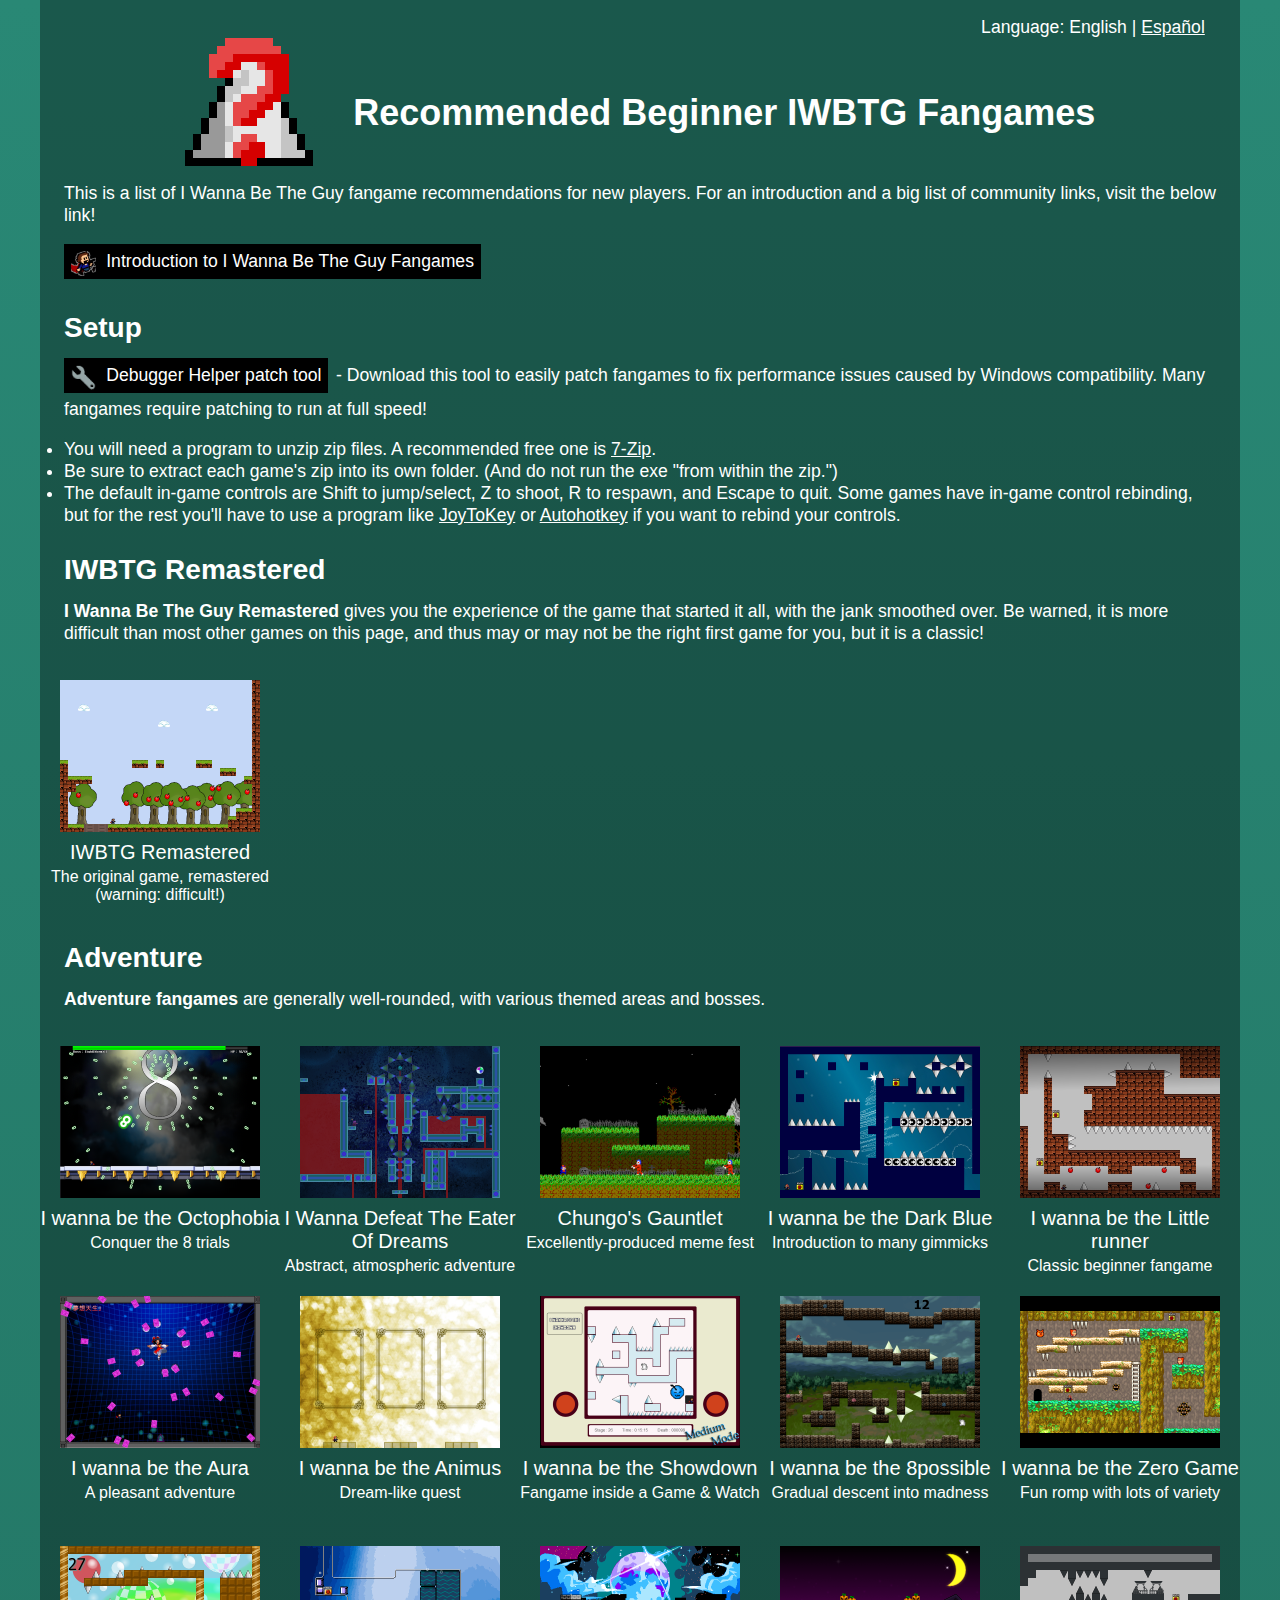
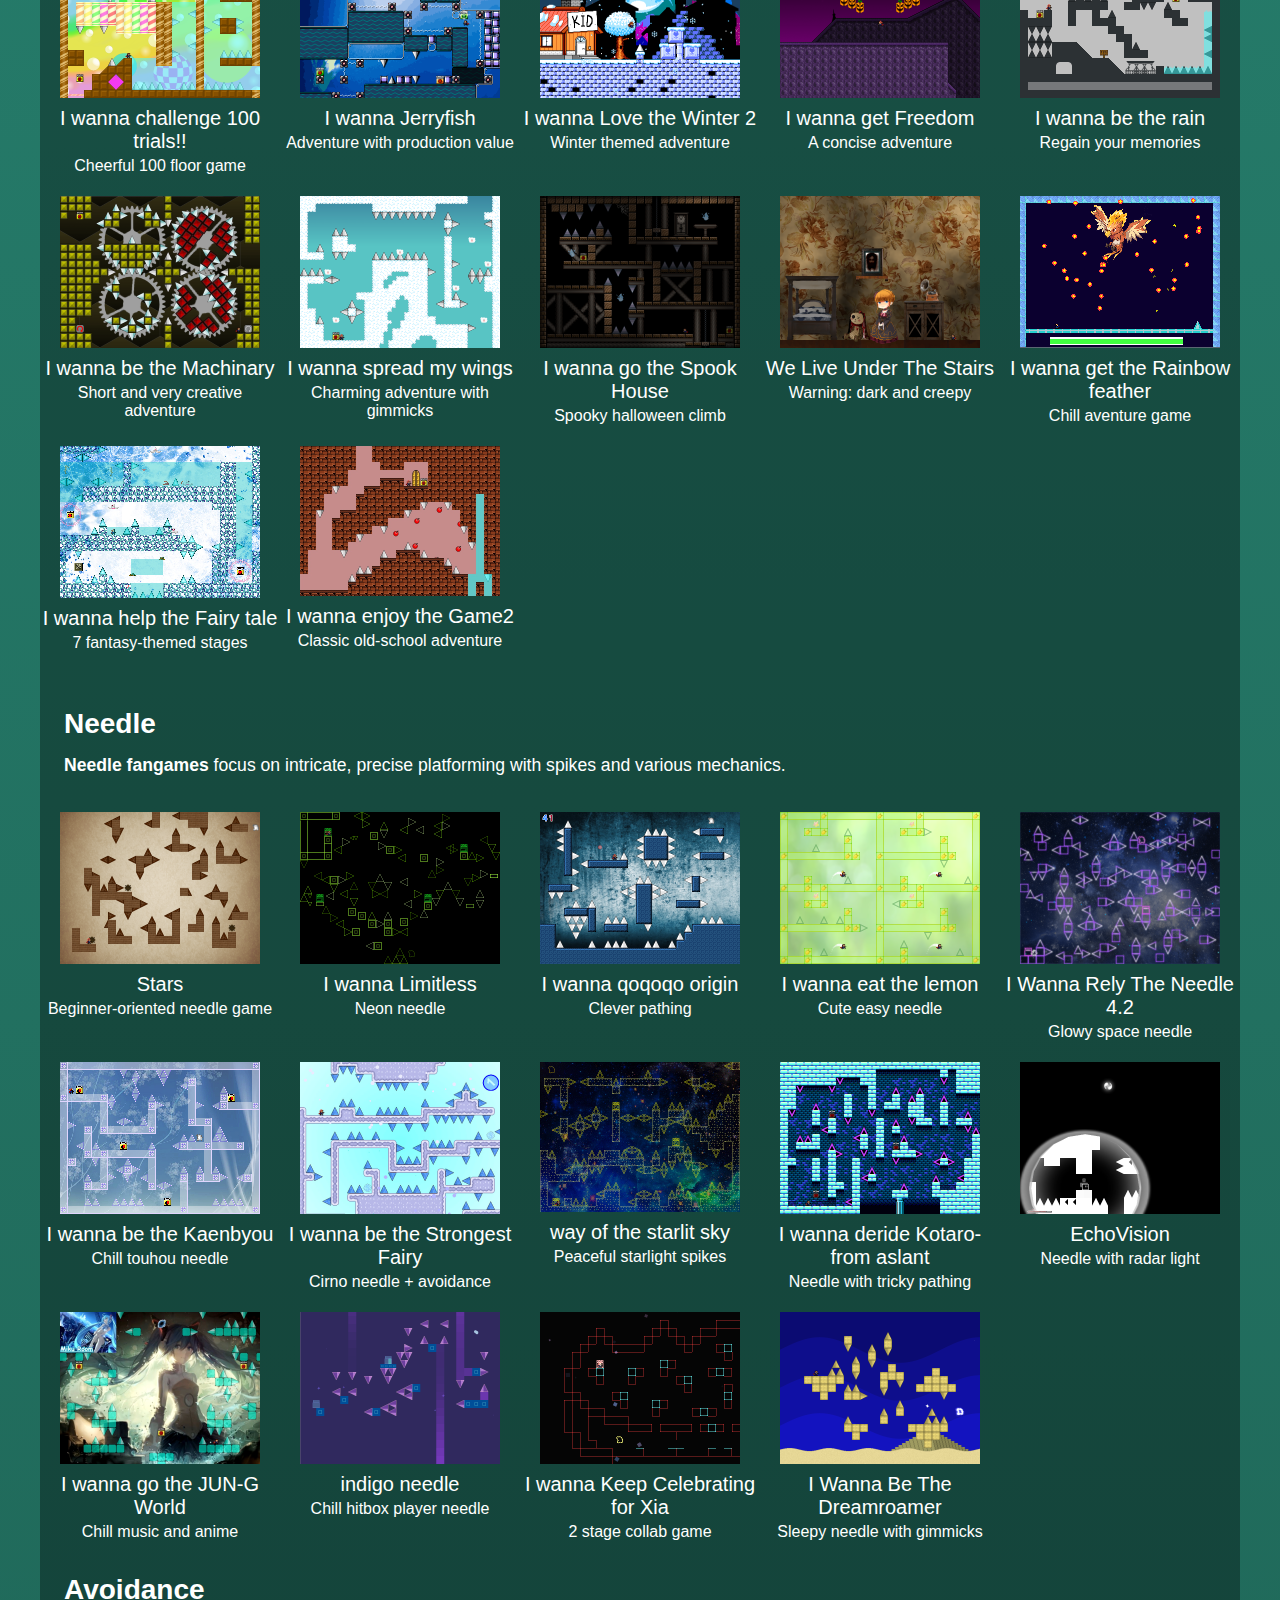
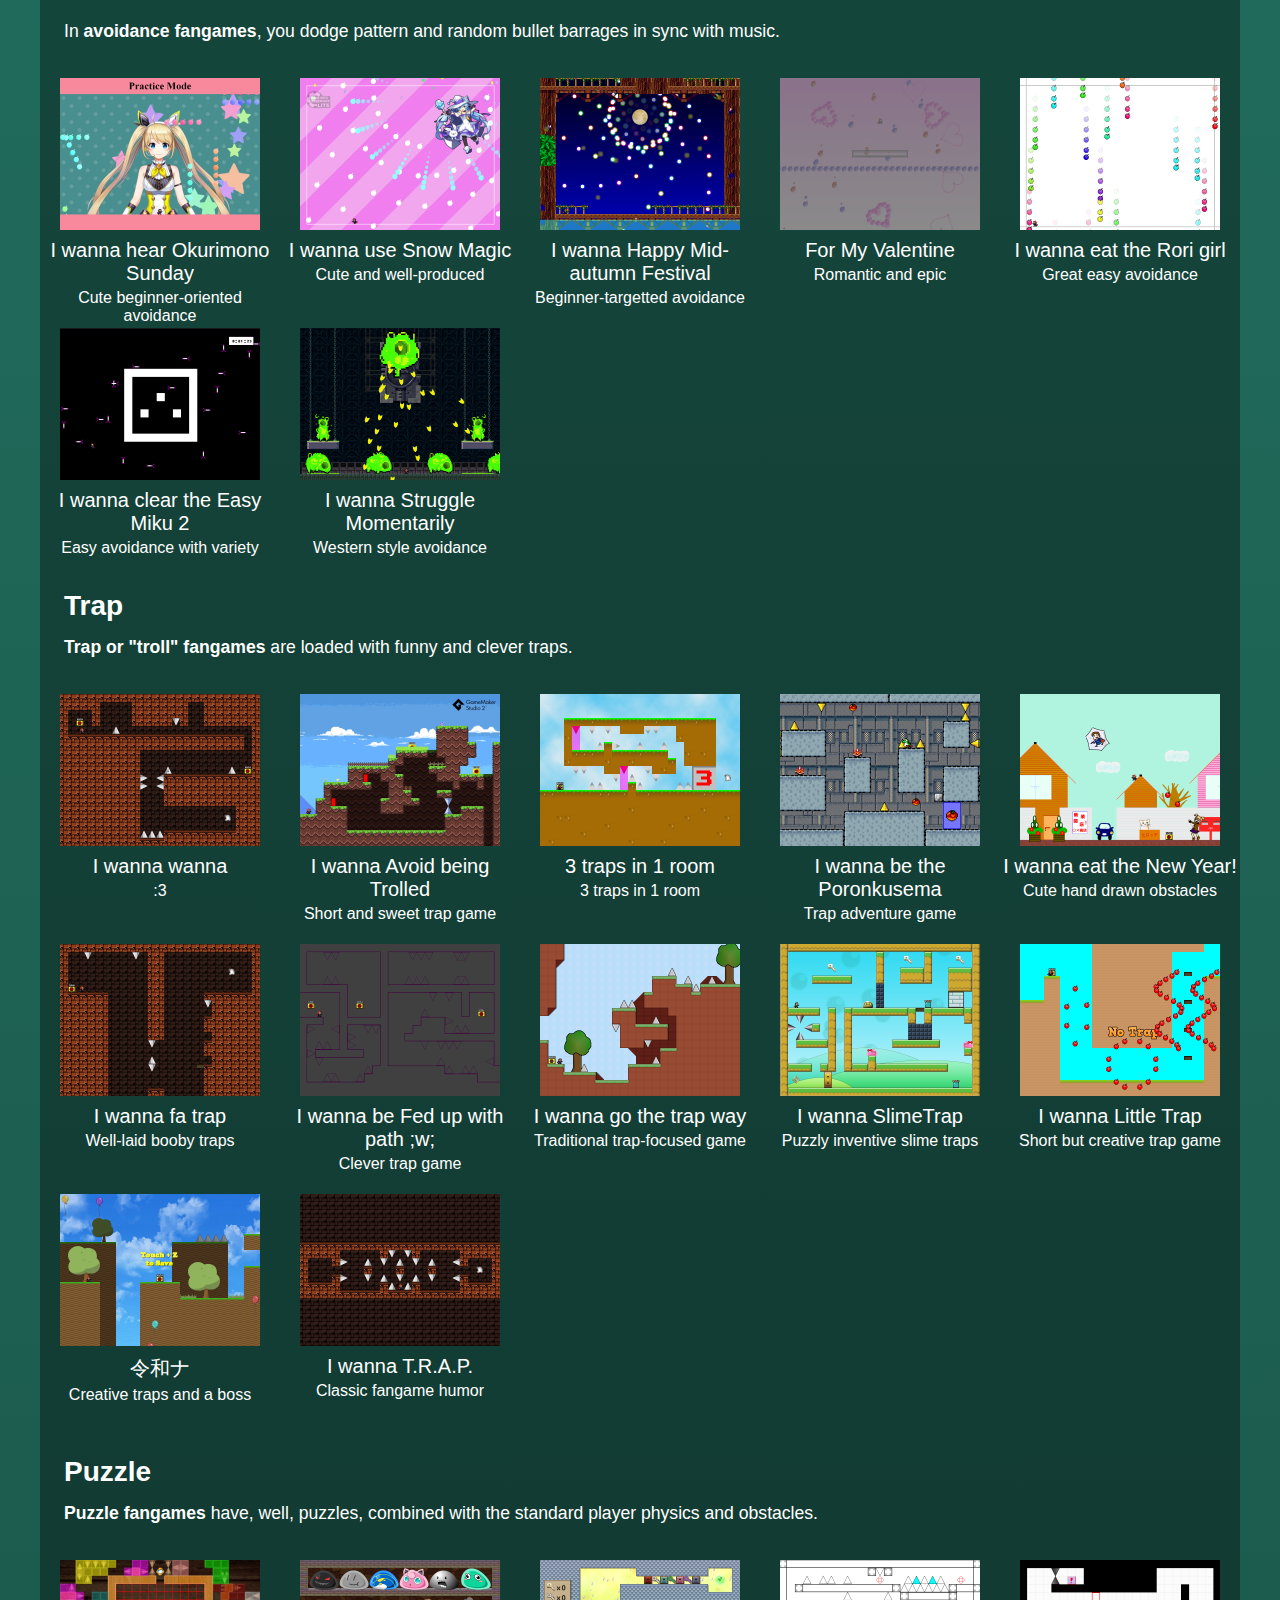
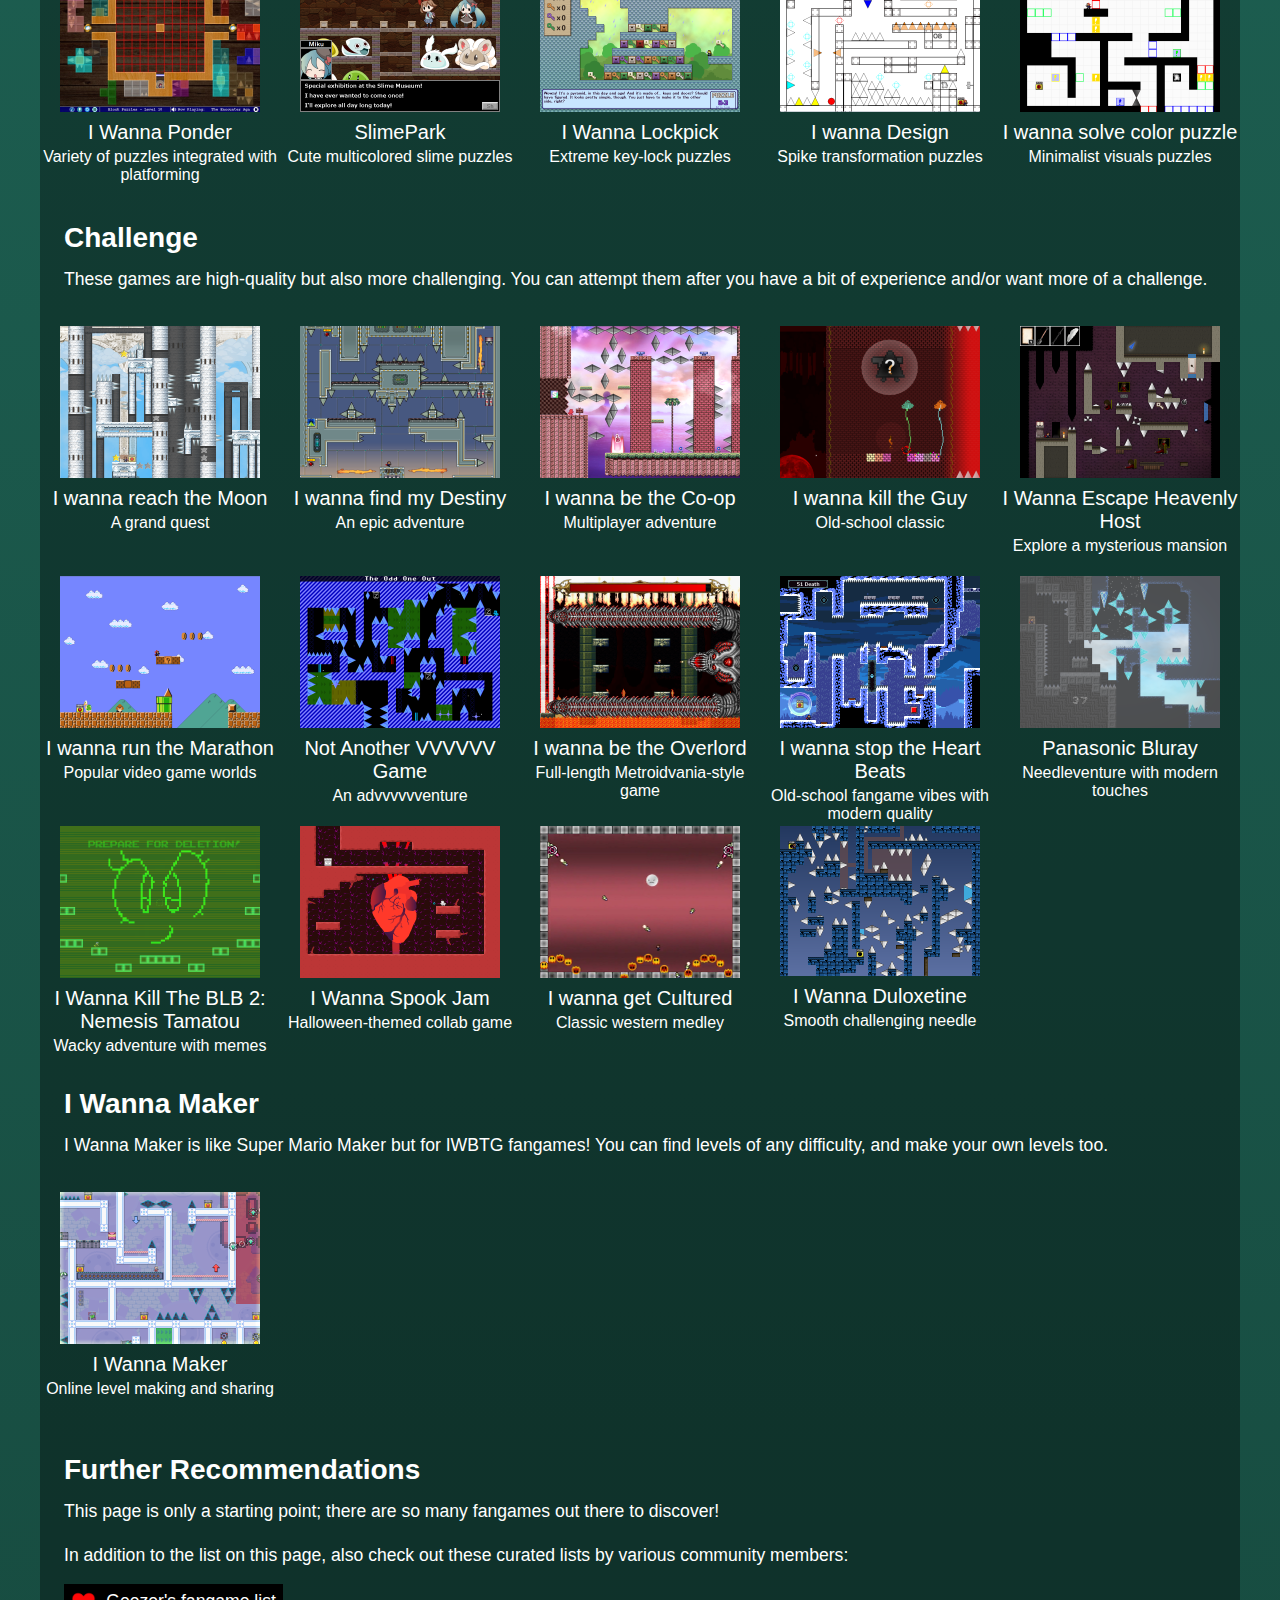
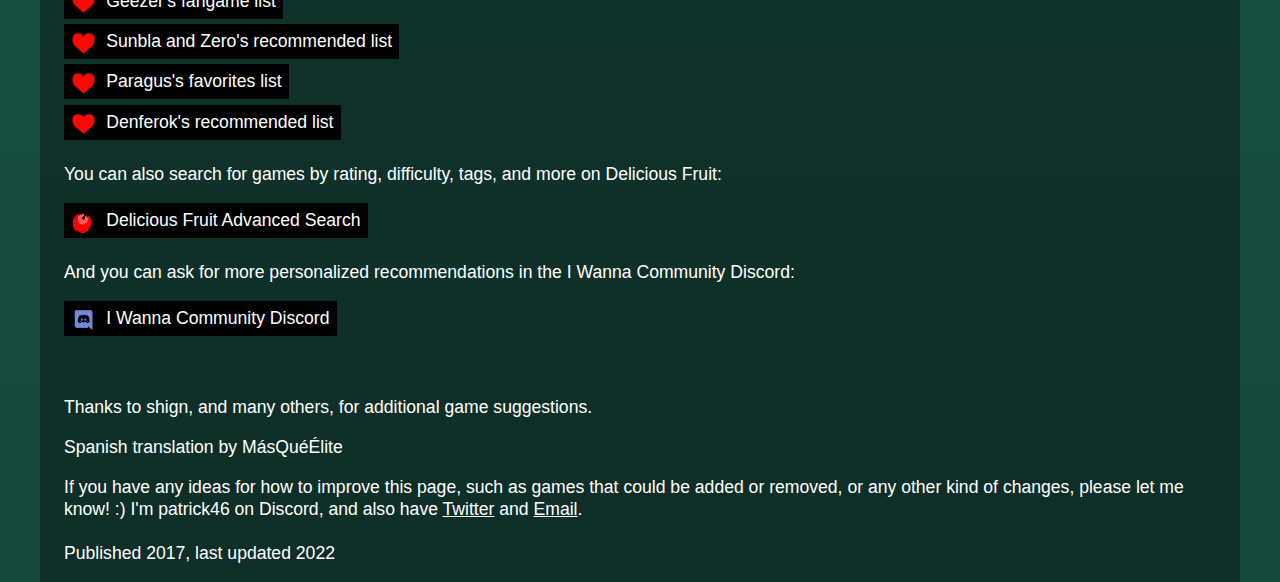
<file: index.html>
<!DOCTYPE html>
<html>
  <head>
    <title>Recommended Beginner IWBTG Fangames</title>
    <meta charset="UTF-8">
    <meta name="description" content="A list of recommended easier IWBTG fangames for newcomers to play, separated by category.">
    <meta name="viewport" content="width=device-width, initial-scale=1.0">
    <link rel="icon" type="image/png" href="images/favicon.png">
    <style>


* { margin: 0; padding: 0; }
body {
    font-family: "Helvetica Neue", "Calibri Light", Roboto, sans-serif;
    /*-webkit-font-smoothing: antialiased; -moz-osx-font-smoothing: grayscale; letter-spacing: 0.01em;*/
    color:white;
    background-color: #175145;
    background-image: linear-gradient(#298875, #16483D);
}

a { color:white; }
a:visited { color:white; }
h1 { font-size:2.25em; margin-top:1.5em; margin-left:1em; }
h2 { font-size: 1.75em; margin-bottom:0.5em; margin-top:1em; /*margin-top:1.5em; margin-bottom:0.5em;*/ }
p { font-size: 1.1em; line-height: 1.25em; }
p + p {margin: 1.25em 0 0;}
li { font-size: 1.1em; line-height: 1.25em; }

/* responsive iframe code from https://stackoverflow.com/questions/25302836/responsive-video-iframes-keeping-aspect-ratio-with-only-css */
.video-wrapper { max-width:60em; margin:auto; }
.video-wrapper2 { -moz-box-sizing:border-box; -webkit-box-sizing:border-box; position:relative; width:100%; height:0; padding-bottom:56.25%; }
.video-wrapper2 iframe { position:absolute; width:100%; height:100%; left:0; top:0; }

#wrapper { background-color: rgba(0, 0, 0, 0.35); margin: 0 auto; max-width: 75em; }

#header { text-align:center; padding-bottom:1em; padding-top:1em; }
#header img { display:inline-block; vertical-align:top; max-width:8em; }
#header div { display:inline-block; }
#language { text-align:right; margin-right:2em; }
/*.top-shortcut { text-align: right; }*/

.link { margin:0; font-size:1.1em; }
.link a { display:inline-block; color:white; background-color:black; padding:0.4em; text-decoration:none; margin-bottom:0.3em; margin-right:0.15em; }
.link a:hover{ background-color:gray; color:white; }
.link a:visited{ color:white; }
.link img { max-width:1.4em; max-height:1.4em; display:inline-block; margin-right:0.25em; position:absolute; }
.link a span { margin-left:2em; }
/*.links { padding-bottom:2em; }*/

#content { padding-left:1.5em; padding-right:1.5em; }
/*a { color: #4078cf; transition: color .1s linear; }
    a:visited {color: #9740CF;}
    a:hover {color: #CF4078;}*/

.fader-container { margin: 2.5em -1.5em; width: calc(100% + 3em); }
    .fader { float: left; padding-bottom: calc(33.33% * 19/25); position: relative; width: 33.33%; }
    .fader:nth-child(3) { float: none; overflow: hidden; width: auto; }
        .fader img { height: 100%; position: absolute; width: 100%; }
            .fader img.active {z-index: 2;}
            .fader img.inactive {z-index: 1;}

.sprites-line { margin-top:2em; margin-bottom:1em; text-align: center; }
    .sprites-line img + img { margin-left:4em; }
    /*.sprites-line + p {margin: 1em 0 0;}*/

.genre { width: auto; padding: 0.25em 0 }
    .genre p { float: left; width: 70%; padding: 1.5em 5%; }
    .genre img { float: left; width: 20%; }

.clearboth { clear: both; }

/*#footer { border-top: 1px solid white; padding: 0.5em; }*/

/*
#header { padding: 0.5em 1.5em 1.5em; }
    h1 { font-size: 3em; }
    .top-shortcut { text-align: right; }

#content { padding: 0 1.5em 1.5em; }
    h2 { font-size: 2em; margin: 1.5em 0 0.5em; }
    p { font-size: 1.1em; line-height: 1.25em; }
        p + p {margin-top: 1.25em;}
    a { color: #4078cf; transition: color .1s linear; }
        a:visited {color: #9740CF;}
        a:hover {color: #CF4078;}

    .clearboth {clear: both;}

#footer { background-color: #E9E9E9; border-top: 1px solid black; padding: 0.5em; }
*/

    .games-container { margin: 0 -1.5em }

    .game { float: left; text-align: center; width: 240px; height: 250px;}
        .game a { display: inline-block; color: inherit; text-decoration: none; width: 100%; height: 100%; }
        .game a:hover {background-color:rgba(255, 255, 255, 0.3); }
        .game h3 { font-weight: normal; font-size: 1.25em; padding: 0.25em 0 0; }
        .game h4 { font-weight: normal; padding-top: 0.25em; }
        .game img { padding: 1em 0 0; }

    .games-container + p { margin-top: 1.25em; }
    p + .games-container { margin-top: 1.25em; }

    </style>
  </head>
  <body>
    <div id="wrapper">

      <div id="header">
		<p id="language">Language: English | <a href="spanish.html">Español</a></p>
        <img src="images/icon_big.png" alt="Beginner IWBTG fangames icon"/>
        <!--<div class="top-shortcut">
          Short link: <a href="http://fangam.es/beginner">fangam.es/beginner</a>
        </div>-->
        <div>
          <h1 id="Title">Recommended Beginner IWBTG Fangames</h1>
        </div>
      </div>

      <div id="content">
        <p>This is a list of I Wanna Be The Guy fangame recommendations for new players. For an introduction and a big list of community links, visit the below link!</p>
        <br/>
        <div class="link"><a href="https://cwpat.me/fangames-intro"><img src="images/fangames_intro.png" alt="The Kid"/><span>Introduction to I Wanna Be The Guy Fangames</span></a></div>

        <h2>Setup</h2>
        <ul>
          <div class="link"><a href="https://www.mediafire.com/file/b4ov6dg1akd81zt/debugger_helper.zip/file"><img src="images/wrench.png" alt="Wrench icon"/><span>Debugger Helper patch tool</span></a> - Download this tool to easily patch fangames to fix performance issues caused by Windows compatibility. Many fangames require patching to run at full speed!</div>
          <br/>
          <li>You will need a program to unzip zip files. A recommended free one is <a href="https://www.7-zip.org/">7-Zip</a>.</li>
          <li>Be sure to extract each game's zip into its own folder. (And do not run the exe "from within the zip.")</li>
          <li>The default in-game controls are Shift to jump/select, Z to shoot, R to respawn, and Escape to quit. Some games have in-game control rebinding, but for the rest you'll have to use a program like <a href="https://joytokey.net/en/">JoyToKey</a> or <a href="https://www.autohotkey.com/">Autohotkey</a> if you want to rebind your controls.</li>
        </ul>

        <h2 id="Adventure-Gimmick">IWBTG Remastered</h2>
        <p><b>I Wanna Be The Guy Remastered</b> gives you the experience of the game that started it all, with the jank smoothed over. Be warned, it is more difficult than most other games on this page, and thus may or may not be the right first game for you, but it is a classic!</p>

        <div class="games-container">
          <div class="game">
            <a href="https://cherry-treehouse.itch.io/iwbtgr" target="_blank">
              <img src="images/screenshots/iwbtgr.png"/>
              <h3>IWBTG Remastered</h3>
              <h4>The original game, remastered (warning: difficult!)</h4>
            </a>
          </div>
          <div class="clearboth"></div>
        </div>

        <h2 id="Adventure-Gimmick">Adventure</h2>
        <p><b>Adventure fangames</b> are generally well-rounded, with various themed areas and bosses.</p>

        <div class="games-container">
          <div class="game">
            <a href="https://www.mediafire.com/file/u9cnizvu3qvw22l/Octophobia_1.2_Reupload.zip" target="_blank">
              <img src="images/screenshots/octophobia.png"/>
              <h3>I wanna be the Octophobia</h3>
              <h4>Conquer the 8 trials</h4>
            </a>
          </div>
          <div class="game">
            <a href="https://mega.nz/#!rVxynQgC!kGROqOdaZoNcEIlXEuLmpES9OPV7Rso6yTw1hGp3NAI" target="_blank">
              <img src="images/screenshots/eaterofdreams.png"/>
              <h3>I Wanna Defeat The Eater Of Dreams</h3>
              <h4>Abstract, atmospheric adventure</h4>
            </a>
          </div>
          <div class="game">
            <a href="https://jane-chef.itch.io/chungos-gauntlet" target="_blank">
              <img src="images/screenshots/chungo.png"/>
              <h3>Chungo's Gauntlet</h3>
              <h4>Excellently-produced meme fest</h4>
            </a>
          </div>
          <div class="game">
            <a href="https://www.mediafire.com/file/av5qtqx730f1v54/I_wanna_be_the_Dark_Blue_ver1.0_Reupload.zip" target="_blank">
              <img src="images/screenshots/darkblue.png"/>
              <h3>I wanna be the Dark Blue</h3>
              <h4>Introduction to many gimmicks</h4>
            </a>
          </div>
          <div class="game">
            <a href="https://www.mediafire.com/file/84j65pzcbs4339b/I+wanna+be+the+Little+runner.zip" target="_blank">
              <img src="images/screenshots/littlerunner.png"/>
              <h3>I wanna be the Little runner</h3>
              <h4>Classic beginner fangame</h4>
            </a>
          </div>
          <div class="game">
            <a href="https://www.mediafire.com/file/gtc7xnc0xiujj5j/I_wanna_be_the_Aura.zip/file" target="_blank">
              <img src="images/screenshots/aura.png"/>
              <h3>I wanna be the Aura</h3>
              <h4>A pleasant adventure</h4>
            </a>
          </div>
          <div class="game">
            <a href="https://www.mediafire.com/file/7qm3dbvt6exbykz/I_wanna_be_the_Animus_Reupload.zip" target="_blank">
              <img src="images/screenshots/animus.png"/>
              <h3>I wanna be the Animus</h3>
              <h4>Dream-like quest</h4>
            </a>
          </div>
          <div class="game">
            <a href="https://www.mediafire.com/file/wdp4c5ofblwm6l1/I_wanna_be_the_showdown_ver1.1_Reupload.zip" target="_blank">
              <img src="images/screenshots/showdown.png"/>
              <h3>I wanna be the Showdown</h3>
              <h4>Fangame inside a Game & Watch</h4>
            </a>
          </div>
          <div class="game">
            <a href="https://www.mediafire.com/file/ylaqe1hbi69g9wi/i_wanna_be_the_8_possible_Ver.1.8_Reupload.zip" target="_blank">
              <img src="images/screenshots/8possible.png"/>
              <h3>I wanna be the 8possible</h3>
              <h4>Gradual descent into madness</h4>
            </a>
          </div>
          <div class="game">
            <a href="https://www.mediafire.com/file/birgfjreco3msfg/I+wanna+be+the+Zero+Game.zip" target="_blank">
              <img src="images/screenshots/zerogame.png"/>
              <h3>I wanna be the Zero Game</h3>
              <h4>Fun romp with lots of variety</h4>
            </a>
          </div>
          <div class="game">
            <a href="https://www.mediafire.com/file/a1p79ivkroico5j/I_wanna_challenge_100_trials%21%21_Reupload.zip" target="_blank">
              <img src="images/screenshots/challenge100trials.png"/>
              <h3>I wanna challenge 100 trials!!</h3>
              <h4>Cheerful 100 floor game</h4>
            </a>
          </div>
          <div class="game">
            <a href="https://cwpat.me/gamefiles/beginner-reuploads/I%20wanna%20Jerryfish%20Reupload.zip" target="_blank">
              <img src="images/screenshots/jerryfish.png"/>
              <h3>I wanna Jerryfish</h3>
              <h4>Adventure with production value</h4>
            </a>
          </div>
          <div class="game">
            <a href="https://cwpat.me/gamefiles/beginner-reuploads/IWLTWinter2%20Reupload.zip" target="_blank">
              <img src="images/screenshots/lovethewinter2.png"/>
              <h3>I wanna Love the Winter 2</h3>
              <h4>Winter themed adventure</h4>
            </a>
          </div>
          <div class="game">
            <a href="https://www.mediafire.com/file/4kykpt3oxws4w8j/I_wanna_get_Freedom.zip/file" target="_blank">
              <img src="images/screenshots/getfreedom.png"/>
              <h3>I wanna get Freedom</h3>
              <h4>A concise adventure</h4>
            </a>
          </div>
          <div class="game">
            <a href="https://cwpat.me/gamefiles/beginner-reuploads/I%20wanna%20be%20the%20rain[Ver.English]%20ver.1.1b.zip" target="_blank">
              <img src="images/screenshots/rain.png"/>
              <h3>I wanna be the rain</h3>
              <h4>Regain your memories</h4>
            </a>
          </div>
          <div class="game">
            <a href="https://cwpat.me/gamefiles/beginner-reuploads/I%20wanna%20be%20the%20Machinary%20Ver1.2%20Reupload.zip" target="_blank">
              <img src="images/screenshots/machinary.png"/>
              <h3>I wanna be the Machinary</h3>
              <h4>Short and very creative adventure</h4>
            </a>
          </div>
          <div class="game">
            <a href="https://1drv.ms/f/s!AiA9HvocXhFAgRI9H8OCp3Du8GEq" target="_blank">
              <img src="images/screenshots/spreadmywings.png"/>
              <h3>I wanna spread my wings</h3>
              <h4>Charming adventure with gimmicks</h4>
            </a>
          </div>
          <div class="game">
            <a href="https://www.mediafire.com/file/hjxk1oxof121t8s/I+wanna+go+the+Spook+House.zip" target="_blank">
              <img src="images/screenshots/spookhouse.png"/>
              <h3>I wanna go the Spook House</h3>
              <h4>Spooky halloween climb</h4>
            </a>
          </div>
          <div class="game">
            <a href="https://www.dropbox.com/s/hksoc87tcnhhx1a/UnderTheStairs.zip?dl=0" target="_blank">
              <img src="images/screenshots/underthestairs.png"/>
              <h3>We Live Under The Stairs</h3>
              <h4>Warning: dark and creepy</h4>
            </a>
          </div>
          <div class="game">
            <a href="https://www.mediafire.com/file/ua45tf88ar854xx/I_wanna_get_the_rainbow_feather_ver1.02.zip/file" target="_blank">
              <img src="images/screenshots/rainbowfeather.png"/>
              <h3>I wanna get the Rainbow feather</h3>
              <h4>Chill aventure game</h4>
            </a>
          </div>
          <div class="game">
            <a href="https://www.mediafire.com/file/9f2x62zlz2agqzx/I_wanna_help_the_fairy_tale_Reupload.zip/file" target="_blank">
              <img src="images/screenshots/fairytale.png"/>
              <h3>I wanna help the Fairy tale</h3>
              <h4>7 fantasy-themed stages</h4>
            </a>
          </div>
          <div class="game">
            <a href="https://www.mediafire.com/file/ps31aqkvkqa08li/enjoy_the_game2_ver1.01.zip/file" target="_blank">
              <img src="images/screenshots/enjoythegame2.png"/>
              <h3>I wanna enjoy the Game2</h3>
              <h4>Classic old-school adventure</h4>
            </a>
          </div>
          <div class="clearboth"></div>
        </div>

        <h2 id="Needle">Needle</h2>
        <p><b>Needle fangames</b> focus on intricate, precise platforming with spikes and various mechanics.</p>

        <div class="games-container">
          <div class="game">
            <a href="https://www.mediafire.com/file/kbrnl9qp9w3l4sm/Stars.rar/file" target="_blank">
              <img src="images/screenshots/stars.png"/>
              <h3>Stars</h3>
              <h4>Beginner-oriented needle game</h4>
            </a>
          </div>
          <div class="game">
            <a href="https://www.mediafire.com/file/7pet89267heddpy/I_wanna_Limitless.rar/file" target="_blank">
              <img src="images/screenshots/limitless.png"/>
              <h3>I wanna Limitless</h3>
              <h4>Neon needle</h4>
            </a>
          </div>
          <div class="game">
            <a href="https://www.mediafire.com/file/guz5xx146mnd1by/I_wanna_qoqoqo_origin_ver1.3.rar/file" target="_blank">
              <img src="images/screenshots/qoqoqoorigin.png"/>
              <h3>I wanna qoqoqo origin</h3>
              <h4>Clever pathing</h4>
            </a>
          </div>
          <div class="game">
            <a href="https://www.mediafire.com/file/bv5ytkr6vvmkh9u/I_wanna_eat_the_lemon.rar/file" target="_blank">
              <img src="images/screenshots/eatthelemon.png"/>
              <h3>I wanna eat the lemon</h3>
              <h4>Cute easy needle</h4>
            </a>
          </div>
          <div class="game">
            <a href="https://cwpat.me/gamefiles/beginner-reuploads/I%20Wanna%20Rely%20The%20Needle%204.2.zip" target="_blank">
              <img src="images/screenshots/rely42.png"/>
              <h3>I Wanna Rely The Needle 4.2</h3>
              <h4>Glowy space needle</h4>
            </a>
          </div>
          <div class="game">
            <a href="https://www.mediafire.com/file/4auq64mkp8x3nwy/I_wanna_be_the_Kaenbyou_Reupload.zip" target="_blank">
              <img src="images/screenshots/kaenbyou.png"/>
              <h3>I wanna be the Kaenbyou</h3>
              <h4>Chill touhou needle</h4>
            </a>
          </div>
          <div class="game">
            <a href="https://www.mediafire.com/file/qno827mgtjyiq3n/I_Wanna_Be_The_Strongest_Fairy_1.0.zip/file" target="_blank">
              <img src="images/screenshots/strongestfairy.png"/>
              <h3>I wanna be the Strongest Fairy</h3>
              <h4>Cirno needle + avoidance</h4>
            </a>
          </div>
          <div class="game">
            <a href="https://www.axfc.net/u/3663886" target="_blank">
              <img src="images/screenshots/starlitsky.png"/>
              <h3>way of the starlit sky</h3>
              <h4>Peaceful starlight spikes</h4>
            </a>
          </div>
          <div class="game">
            <a href="https://drive.google.com/file/d/1bUo9WPyEAnwSwXlyHpMap94WjjWNzMuR/view" target="_blank">
              <img src="images/screenshots/deridekotaro.png"/>
              <h3>I wanna deride Kotaro- from aslant</h3>
              <h4>Needle with tricky pathing</h4>
            </a>
          </div>
          <div class="game">
            <a href="https://www.dropbox.com/s/3nl30uv24a0npho/EchoVision.rar?dl=0" target="_blank">
              <img src="images/screenshots/echovision.png"/>
              <h3>EchoVision</h3>
              <h4>Needle with radar light</h4>
            </a>
          </div>
          <div class="game">
            <a href="https://www.mediafire.com/file/dwrnna01a9v4878/I_Wanna_go_the_JUN-G_World_Ver1.02.rar" target="_blank">
              <img src="images/screenshots/jun-g.png"/>
              <h3>I wanna go the JUN-G World</h3>
              <h4>Chill music and anime</h4>
            </a>
          </div>
          <div class="game">
            <a href="https://www.mediafire.com/file/mpwo1c18w2axhw5/indigo_needle_%28with_dlls%29.zip" target="_blank">
              <img src="images/screenshots/indigoneedle.png"/>
              <h3>indigo needle</h3>
              <h4>Chill hitbox player needle</h4>
            </a>
          </div>
          <div class="game">
            <a href="https://www.mediafire.com/file/km3ijdex85psf9f/I_wanna_Keep_Celebrating_for_Xia.zip/file" target="_blank">
              <img src="images/screenshots/xia.png"/>
              <h3>I wanna Keep Celebrating for Xia</h3>
              <h4>2 stage collab game</h4>
            </a>
          </div>
          <div class="game">
            <a href="https://www.mediafire.com/file/j791a63f4kftg9v/I_Wanna_Be_The_Dreamroamer.zip/file" target="_blank">
              <img src="images/screenshots/dreamroamer.png"/>
              <h3>I Wanna Be The Dreamroamer</h3>
              <h4>Sleepy needle with gimmicks</h4>
            </a>
          </div>
          <div class="clearboth"></div>
        </div>

        <h2 id="Avoidance">Avoidance</h2>
        <p>In <b>avoidance fangames</b>, you dodge pattern and random bullet barrages in sync with music.</p>

        <div class="games-container">
          <div class="game">
            <a href="https://www.mediafire.com/file/hlid5pcr6voy29l/I+wanna+hear+Okurimono+Sunday.zip/file" target="_blank">
              <img src="images/screenshots/sunday.png"/>
              <h3>I wanna hear Okurimono Sunday</h3>
              <h4>Cute beginner-oriented avoidance</h4>
            </a>
          </div>
          <div class="game">
            <a href="https://www.mediafire.com/file/wsx9os6fb599zgf/I_wanna_use_snow_magic_Reupload.zip" target="_blank">
              <img src="images/screenshots/snowmagic.png"/>
              <h3>I wanna use Snow Magic</h3>
              <h4>Cute and well-produced</h4>
            </a>
          </div>
          <div class="game">
            <a href="https://www.mediafire.com/file/wkwtg1oni6zus6a/Happy_Mid-autumn_Festival.zip/file" target="_blank">
              <img src="images/screenshots/hmaf.png"/>
              <h3>I wanna Happy Mid-autumn Festival</h3>
              <h4>Beginner-targetted avoidance</h4>
            </a>
          </div>
          <div class="game">
            <a href="https://www.mediafire.com/file/sqkucklfxy5p1a8/For_my_Valentine_1.1_Reupload.zip" target="_blank">
              <img src="images/screenshots/formyvalentine.png"/>
              <h3>For My Valentine</h3>
              <h4>Romantic and epic</h4>
            </a>
          </div>
          <div class="game">
            <a href="https://www.mediafire.com/file/4sac4l0kwcasjgx/I%2Bwanna%2Beat%2Bthe%2BRori%2BGirl_Reupload.zip" target="_blank">
              <img src="images/screenshots/eattherorigirl.png"/>
              <h3>I wanna eat the Rori girl</h3>
              <h4>Great easy avoidance</h4>
            </a>
          </div>
          <div class="game">
            <a href="https://www.mediafire.com/file/3vhqvxpwrdx3zj0/I_wanna_clear_the_Easy_Miku_2_Reupload.zip" target="_blank">
              <img src="images/screenshots/easymiku2.png"/>
              <h3>I wanna clear the Easy Miku 2</h3>
              <h4>Easy avoidance with variety</h4>
            </a>
          </div>
          <div class="game">
            <a href="https://cwpat.me/gamefiles/beginner-reuploads/I Wanna Struggle Momentarily.rar" target="_blank">
              <img src="images/screenshots/strugglemomentarily.png"/>
              <h3>I wanna Struggle Momentarily</h3>
              <h4>Western style avoidance</h4>
            </a>
          </div>
          <div class="clearboth"></div>
        </div>

        <h2 id="Trap">Trap</h2>
        <p><b>Trap or "troll" fangames</b> are loaded with funny and clever traps.</p>
        <div class="games-container">
          <div class="game">
            <a href="https://www.mediafire.com/file/h46epjy4oljl3xo/I+wanna+wanna.zip" target="_blank">
              <img src="images/screenshots/wannawanna.png"/>
              <h3>I wanna wanna</h3>
              <h4>:3</h4>
            </a>
          </div>
          <div class="game">
            <a href="https://www.mediafire.com/file/2x9h195wdsjgamq/I+wanna+Avoid+being+Trolled.zip/file" target="_blank">
              <img src="images/screenshots/trolled.png"/>
              <h3>I wanna Avoid being Trolled</h3>
              <h4>Short and sweet trap game</h4>
            </a>
          </div>
          <div class="game">
            <a href="https://www.mediafire.com/file/74fwxb7a82b4op0/3_traps_in_1_room.zip/file" target="_blank">
              <img src="images/screenshots/3traps.png"/>
              <h3>3 traps in 1 room</h3>
              <h4>3 traps in 1 room</h4>
            </a>
          </div>
          <div class="game">
            <a href="https://www.mediafire.com/file/2sau9sejv33dgup/I_wanna_be_the_Poronkusema.zip/file" target="_blank">
              <img src="images/screenshots/poronkusema.png"/>
              <h3>I wanna be the Poronkusema</h3>
              <h4>Trap adventure game</h4>
            </a>
          </div>
          <div class="game">
            <a href="https://www.mediafire.com/file/c6b2y1jz8cwcwp2/I_wanna_eat_the_New_Year%21_Reupload.zip" target="_blank">
              <img src="images/screenshots/eatthenewyear.png"/>
              <h3>I wanna eat the New Year!</h3>
              <h4>Cute hand drawn obstacles</h4>
            </a>
          </div>
          <div class="game">
            <a href="https://www.mediafire.com/file/u2nx6qo1cjzu7bg/I_wanna_fa_trap_ver1.03_Reupload.zip" target="_blank">
              <img src="images/screenshots/fatrap.png"/>
              <h3>I wanna fa trap</h3>
              <h4>Well-laid booby traps</h4>
            </a>
          </div>
          <div class="game">
            <a href="https://www.mediafire.com/file/phwavxotuhxp4ac/I_wanna_be_fed_up_with_path_%3Bw%3B_Reupload.zip" target="_blank">
              <img src="images/screenshots/fedupwithpath.png"/>
              <h3>I wanna be Fed up with path ;w;</h3>
              <h4>Clever trap game</h4>
            </a>
          </div>
          <div class="game">
            <a href="https://www.mediafire.com/file/ntafax2iixnofb8/I+wanna+go+the+trap+way.rar" target="_blank">
              <img src="images/screenshots/gothetrapway.png"/>
              <h3>I wanna go the trap way</h3>
              <h4>Traditional trap-focused game</h4>
            </a>
          </div>
          <div class="game">
            <a href="https://www.mediafire.com/file/f0bcxp3w87ez84q/I_wanna_SlimeTrap.zip/file" target="_blank">
              <img src="images/screenshots/slimetrap.png"/>
              <h3>I wanna SlimeTrap</h3>
              <h4>Puzzly inventive slime traps</h4>
            </a>
          </div>
          <div class="game">
            <a href="https://www.mediafire.com/file/8z4rrfqmmzj3j6z/I_wanna_Little_Trap.zip/file" target="_blank">
              <img src="images/screenshots/littletrap.png"/>
              <h3>I wanna Little Trap</h3>
              <h4>Short but creative trap game</h4>
            </a>
          </div>
          <div class="game">
            <a href="https://www.mediafire.com/file/qyt73wvti9ov4hf/%25E4%25BB%25A4%25E5%2592%258C%25E3%2583%258A.zip/file" target="_blank">
              <img src="images/screenshots/reiwa.png"/>
              <h3>令和ナ</h3>
              <h4>Creative traps and a boss</h4>
            </a>
          </div>
          <div class="game">
            <a href="https://www.mediafire.com/file/9kbsgrpneho8qdp/I_Wanna_T.R.A.P._v1.1.rar/file" target="_blank">
              <img src="images/screenshots/t-r-a-p.png"/>
              <h3>I wanna T.R.A.P.</h3>
              <h4>Classic fangame humor</h4>
            </a>
          </div>
          <div class="clearboth"></div>
        </div>

        <h2 id="Puzzle">Puzzle</h2>
        <p><b>Puzzle fangames</b> have, well, puzzles, combined with the standard player physics and obstacles.</p>
        <div class="games-container">
          <div class="game">
            <a href="https://drive.google.com/open?id=1myEhwECG4Z_zO6Zm_1vUnoEMy5ZxHSOa" target="_blank">
              <img src="images/screenshots/ponder.png"/>
              <h3>I Wanna Ponder</h3>
              <h4>Variety of puzzles integrated with platforming</h4>
            </a>
          </div>
          <div class="game">
            <a href="https://www.mediafire.com/file/9i1ciilt6kroqwf/SlimePark_ver1.00.zip/file" target="_blank">
              <img src="images/screenshots/slimepark.png"/>
              <h3>SlimePark</h3>
              <h4>Cute multicolored slime puzzles</h4>
            </a>
          </div>
          <div class="game">
            <a href="https://www.mediafire.com/file/9t8im2q13hd8mjp/I_Wanna_Lockpick_DEMO.zip/file" target="_blank">
              <img src="images/screenshots/lockpick.png"/>
              <h3>I Wanna Lockpick</h3>
              <h4>Extreme key-lock puzzles</h4>
            </a>
          </div>
          <div class="game">
            <a href="https://www.mediafire.com/file/r9apcdpr21tsvek/I_wanna_design.zip/file" target="_blank">
              <img src="images/screenshots/design.png"/>
              <h3>I wanna Design</h3>
              <h4>Spike transformation puzzles</h4>
            </a>
          </div>
          <div class="game">
            <a href="https://www.mediafire.com/file/do3vt8gm1lymfri/I_wanna_solve_color_puzzle_ver1.0.zip/file" target="_blank">
              <img src="images/screenshots/colorpuzzle.png"/>
              <h3>I wanna solve color puzzle</h3>
              <h4>Minimalist visuals puzzles</h4>
            </a>
          </div>
          <div class="clearboth"></div>
        </div>

        <h2 id="Challenge">Challenge</h2>
        <p>These games are high-quality but also more challenging. You can attempt them after you have a bit of experience and/or want more of a challenge.</p>
        <div class="games-container">
          <div class="game">
            <a href="https://www.mediafire.com/file/uk766lh316pncfj/I_wanna_reach_the_Moon.zip" target="_blank">
              <img src="images/screenshots/moon.png"/>
              <h3>I wanna reach the Moon</h3>
              <h4>A grand quest</h4>
            </a>
          </div>
          <div class="game">
            <a href="https://www.mediafire.com/file/ehfm6tdy3c8334c/I+wanna+find+my+destiny+v1.01.rar" target="_blank">
              <img src="images/screenshots/findmydestiny.png"/>
              <h3>I wanna find my Destiny</h3>
              <h4>An epic adventure</h4>
            </a>
          </div>
          <div class="game">
            <a href="http://futuroueb.free.fr/IWBTC/" target="_blank">
              <img src="images/screenshots/co-op.png"/>
              <h3>I wanna be the Co-op</h3>
              <h4>Multiplayer adventure</h4>
            </a>
          </div>
          <div class="game">
            <a href="https://www.mediafire.com/file/mzs1u7npic9ch3u/IWKTG+v.052.zip" target="_blank">
              <img src="images/screenshots/killtheguy.png"/>
              <h3>I wanna kill the Guy</h3>
              <h4>Old-school classic</h4>
            </a>
          </div>
          <div class="game">
            <a href="https://www.mediafire.com/file/67h7gfz9jgqert2/I_Wanna_Escape_Heavenly_Host.zip/file" target="_blank">
              <img src="images/screenshots/heavenlyhost.png"/>
              <h3>I Wanna Escape Heavenly Host</h3>
              <h4>Explore a mysterious mansion</h4>
            </a>
          </div>
          <div class="game">
            <a href="https://cwpat.me/i-wanna-run-the-marathon-download" target="_blank">
              <img src="images/screenshots/runthemarathon.png"/>
              <h3>I wanna run the Marathon</h3>
              <h4>Popular video game worlds</h4>
            </a>
          </div>
          <div class="game">
            <a href="https://www.mediafire.com/file/nw8r8d2llqa708c/Not_Another_VVVVVV_Game_1.01.zip" target="_blank">
              <img src="images/screenshots/vvvvvv.png"/>
              <h3>Not Another VVVVVV Game</h3>
              <h4>An advvvvvventure</h4>
            </a>
          </div>
          <div class="game">
            <a href="https://www.mediafire.com/file/gcqdmatcayfdxy6/I_wanna_be_the_overlord_v1.3%2528Update%2529.rar/file" target="_blank">
              <img src="images/screenshots/overlord.png"/>
              <h3>I wanna be the Overlord</h3>
              <h4>Full-length Metroidvania-style game</h4>
            </a>
          </div>
          <div class="game">
            <a href="https://drive.google.com/file/d/1EXn383LFwAy9la2Nnq8MSvTVuQpDja5p/view" target="_blank">
              <img src="images/screenshots/heartbeats.png"/>
              <h3>I wanna stop the Heart Beats</h3>
              <h4>Old-school fangame vibes with modern quality</h4>
            </a>
          </div>
          <div class="game">
            <a href="https://k1ttygame.itch.io/panasonic-bluray" target="_blank">
              <img src="images/screenshots/panasonic.png"/>
              <h3>Panasonic Bluray</h3>
              <h4>Needleventure with modern touches</h4>
            </a>
          </div>
          <div class="game">
            <a href="https://www.dropbox.com/s/ewqludsmgz1xbgs/Nemesis%20Tamatou%20V1.200.zip?dl=1" target="_blank">
              <img src="images/screenshots/blb2.png"/>
              <h3>I Wanna Kill The BLB 2: Nemesis Tamatou</h3>
              <h4>Wacky adventure with memes</h4>
            </a>
          </div>
          <div class="game">
            <a href="https://cwpat.me/i-wanna-spook-jam-download" target="_blank">
              <img src="images/screenshots/spookjam.png"/>
              <h3>I Wanna Spook Jam</h3>
              <h4>Halloween-themed collab game</h4>
            </a>
          </div>
          <div class="game">
            <a href="https://www.mediafire.com/file/7dbvctkvd1idzxl/I+wanna+Get+Cultured+ver1.0.7.zip" target="_blank">
              <img src="images/screenshots/getcultured.png"/>
              <h3>I wanna get Cultured</h3>
              <h4>Classic western medley</h4>
            </a>
          </div>
          <div class="game">
            <a href="https://www.mediafire.com/file/7ihnn2c0zvp1rvv/I+Wanna+Duloxetine.zip/file" target="_blank">
              <img src="images/screenshots/duloxetine.png"/>
              <h3>I Wanna Duloxetine</h3>
              <h4>Smooth challenging needle</h4>
            </a>
          </div>
          <div class="clearboth"></div>
        </div>

        <h2 id="Challenge">I Wanna Maker</h2>
        <p>I Wanna Maker is like Super Mario Maker but for IWBTG fangames! You can find levels of any difficulty, and make your own levels too.</p>
        <div class="games-container">
          <div class="game">
            <a href="https://store.steampowered.com/app/1114940/I_Wanna_Maker/" target="_blank">
              <img src="images/screenshots/maker.png"/>
              <h3>I Wanna Maker</h3>
              <h4>Online level making and sharing</h4>
            </a>
          </div>
          <div class="clearboth"></div>
        </div>

        <h2 id="Further-Recommendations">Further Recommendations</h2>
          <p>This page is only a starting point; there are so many fangames out there to discover!</p>
          <p>In addition to the list on this page, also check out these curated lists by various community members:</p>
          <br/>
          <div class="link"><a href="http://www.tinyurl.com/geezerslist"><img src="images/favorites.png" alt="Favorites icon"/><span>Geezer's fangame list</span></a></div>
          <div class="link"><a href="http://tinyurl.com/lgeymuu"><img src="images/favorites.png" alt="Favorites icon"/><span>Sunbla and Zero's recommended list</span></a></div>
          <div class="link"><a href="https://docs.google.com/spreadsheets/d/1XBMeBJnDFgL8vwx-pyIEMRtrzDOLc3O6VyWKVRhKyt8/edit#gid=0"><img src="images/favorites.png" alt="Favorites icon"/><span>Paragus's favorites list</span></a></div>
          <div class="link"><a href="https://docs.google.com/spreadsheet/ccc?key=0Ai5kGaEf_4pidE5NNklnR2VPMUZEbklDeGNldnRGQmc&usp=sharing"><img src="images/favorites.png" alt="Favorites icon"/><span>Denferok's recommended list</span></a></div>
          <br/>
          <p>You can also search for games by rating, difficulty, tags, and more on Delicious Fruit:</p>
          <br/>
          <div class="link"><a href="https://delicious-fruit.com/ratings/advanced_search.php"><img src="images/cherry.gif" alt="Delicious Fruit logo"/><span>Delicious Fruit Advanced Search</span></a></div>
          <br/>
          <p>And you can ask for more personalized recommendations in the I Wanna Community Discord:</p>
          <br/>
          <div class="link"><a href="https://discord.gg/SjpjuaH"><img src="images/discord.png" alt="Discord logo"/><span>I Wanna Community Discord</span></a></div>

          <br/>
          <br/>
          <br/>
          <p>Thanks to shign, and many others, for additional game suggestions.</p>
          <br/>
		  <p>Spanish translation by MásQuéÉlite</p>
          <br/>
          <p>If you have any ideas for how to improve this page, such as games that could be added or removed, or any other kind of changes, please let me know! :) I'm patrick46 on Discord, and also have <a href="https://twitter.com/clockworkpat">Twitter</a> and <a href="mailto:patrickjtraynor@gmail.com">Email</a>.</p>
          <p>Published 2017, last updated 2022</p>
          <br/>

      </div>

    </div><!-- id=wrapper -->

<!-- Matomo -->
<script type="text/javascript">
  var _paq = _paq || [];
  /* tracker methods like "setCustomDimension" should be called before "trackPageView" */
  _paq.push(['trackPageView']);
  _paq.push(['enableLinkTracking']);
  (function() {
    var u="//cwpat.me/analytics/piwik/";
    _paq.push(['setTrackerUrl', u+'piwik.php']);
    _paq.push(['setSiteId', '1']);
    var d=document, g=d.createElement('script'), s=d.getElementsByTagName('script')[0];
    g.type='text/javascript'; g.async=true; g.defer=true; g.src=u+'piwik.js'; s.parentNode.insertBefore(g,s);
  })();
</script>
<!-- End Matomo Code -->
    
  </body>
</html>
</file>
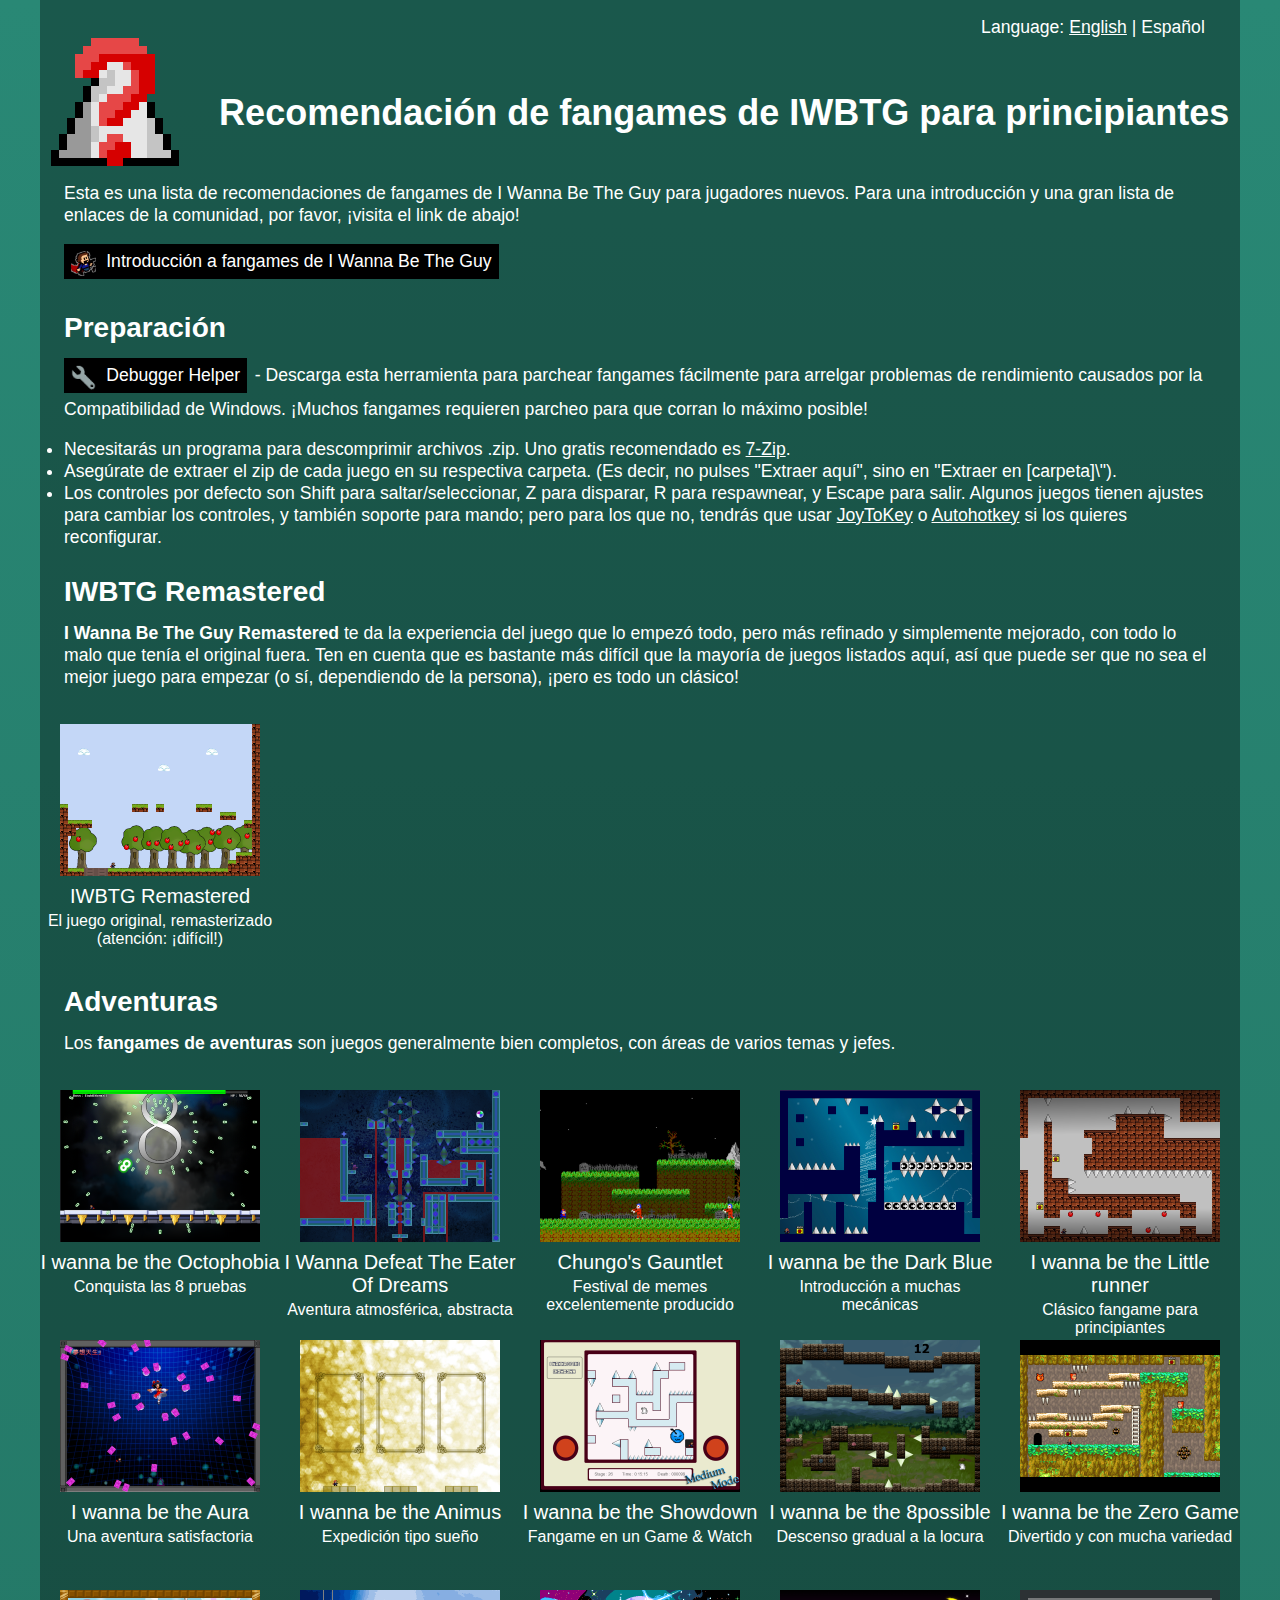
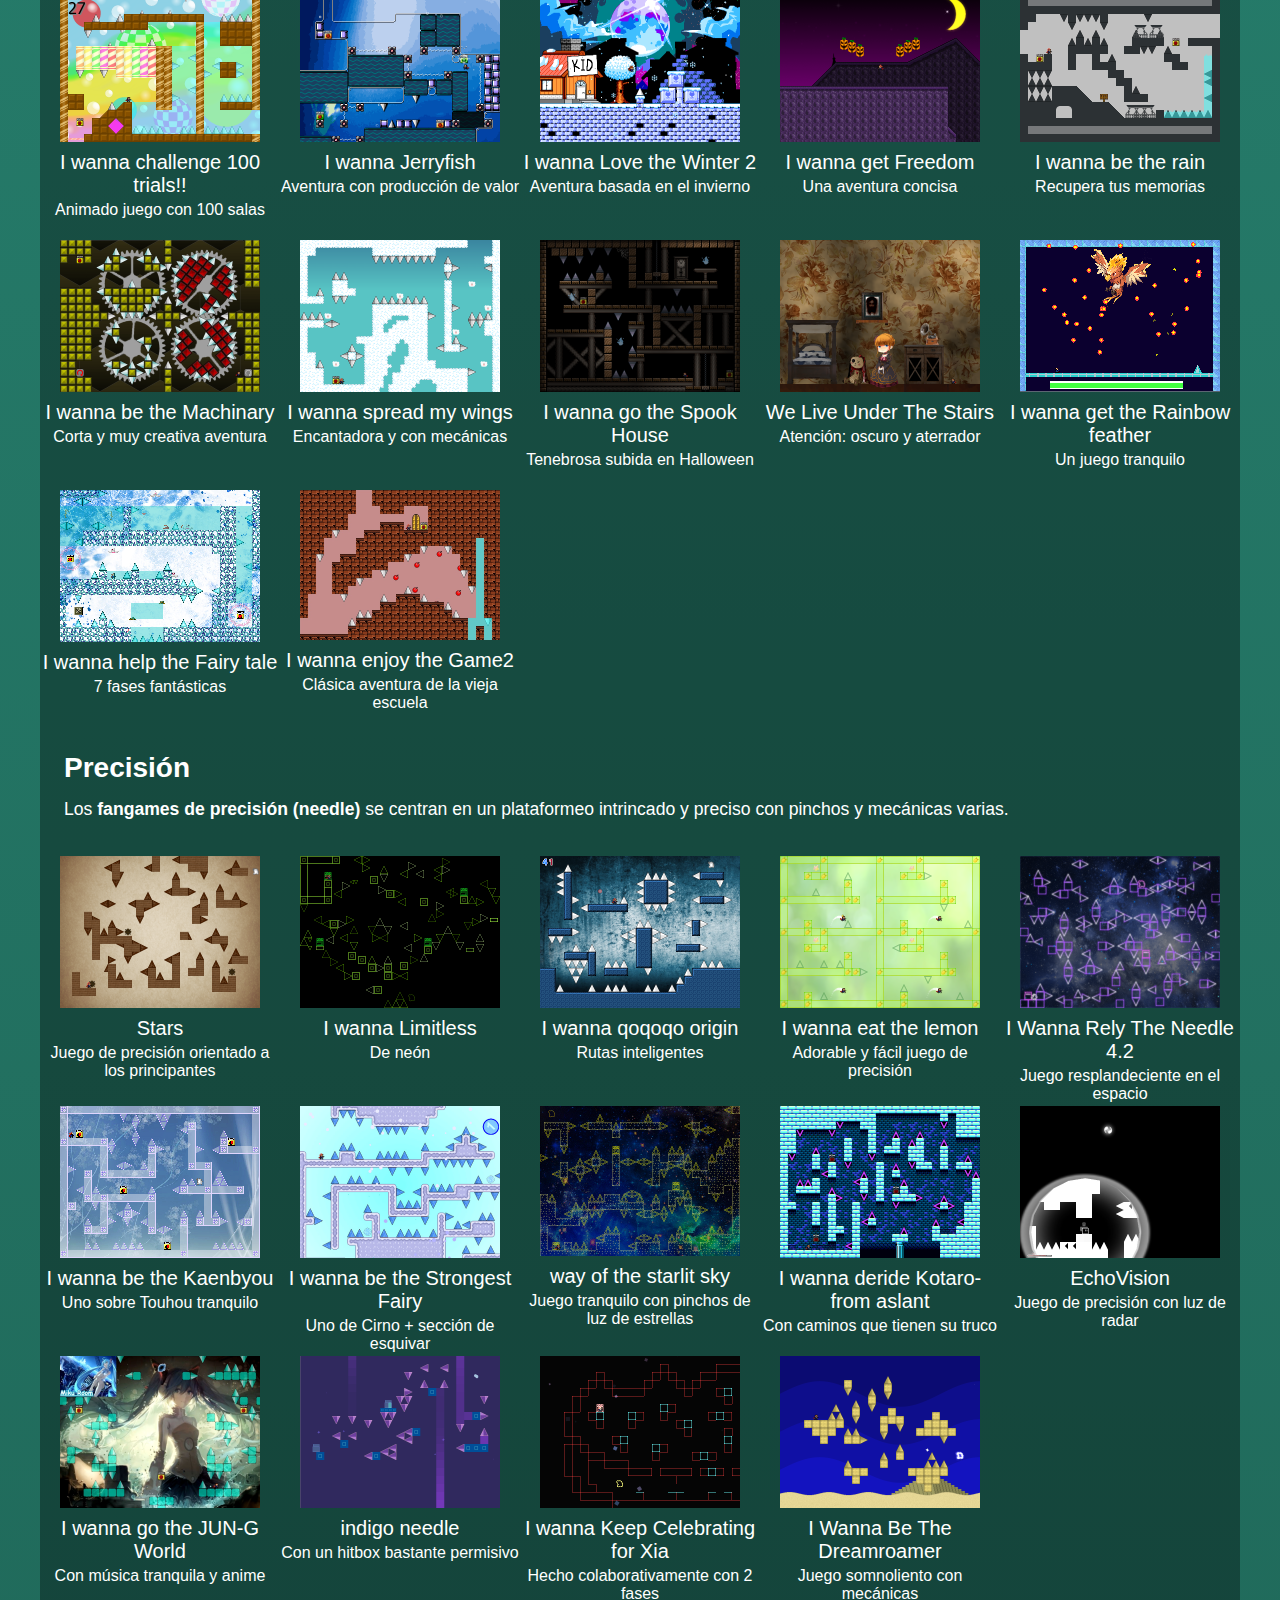
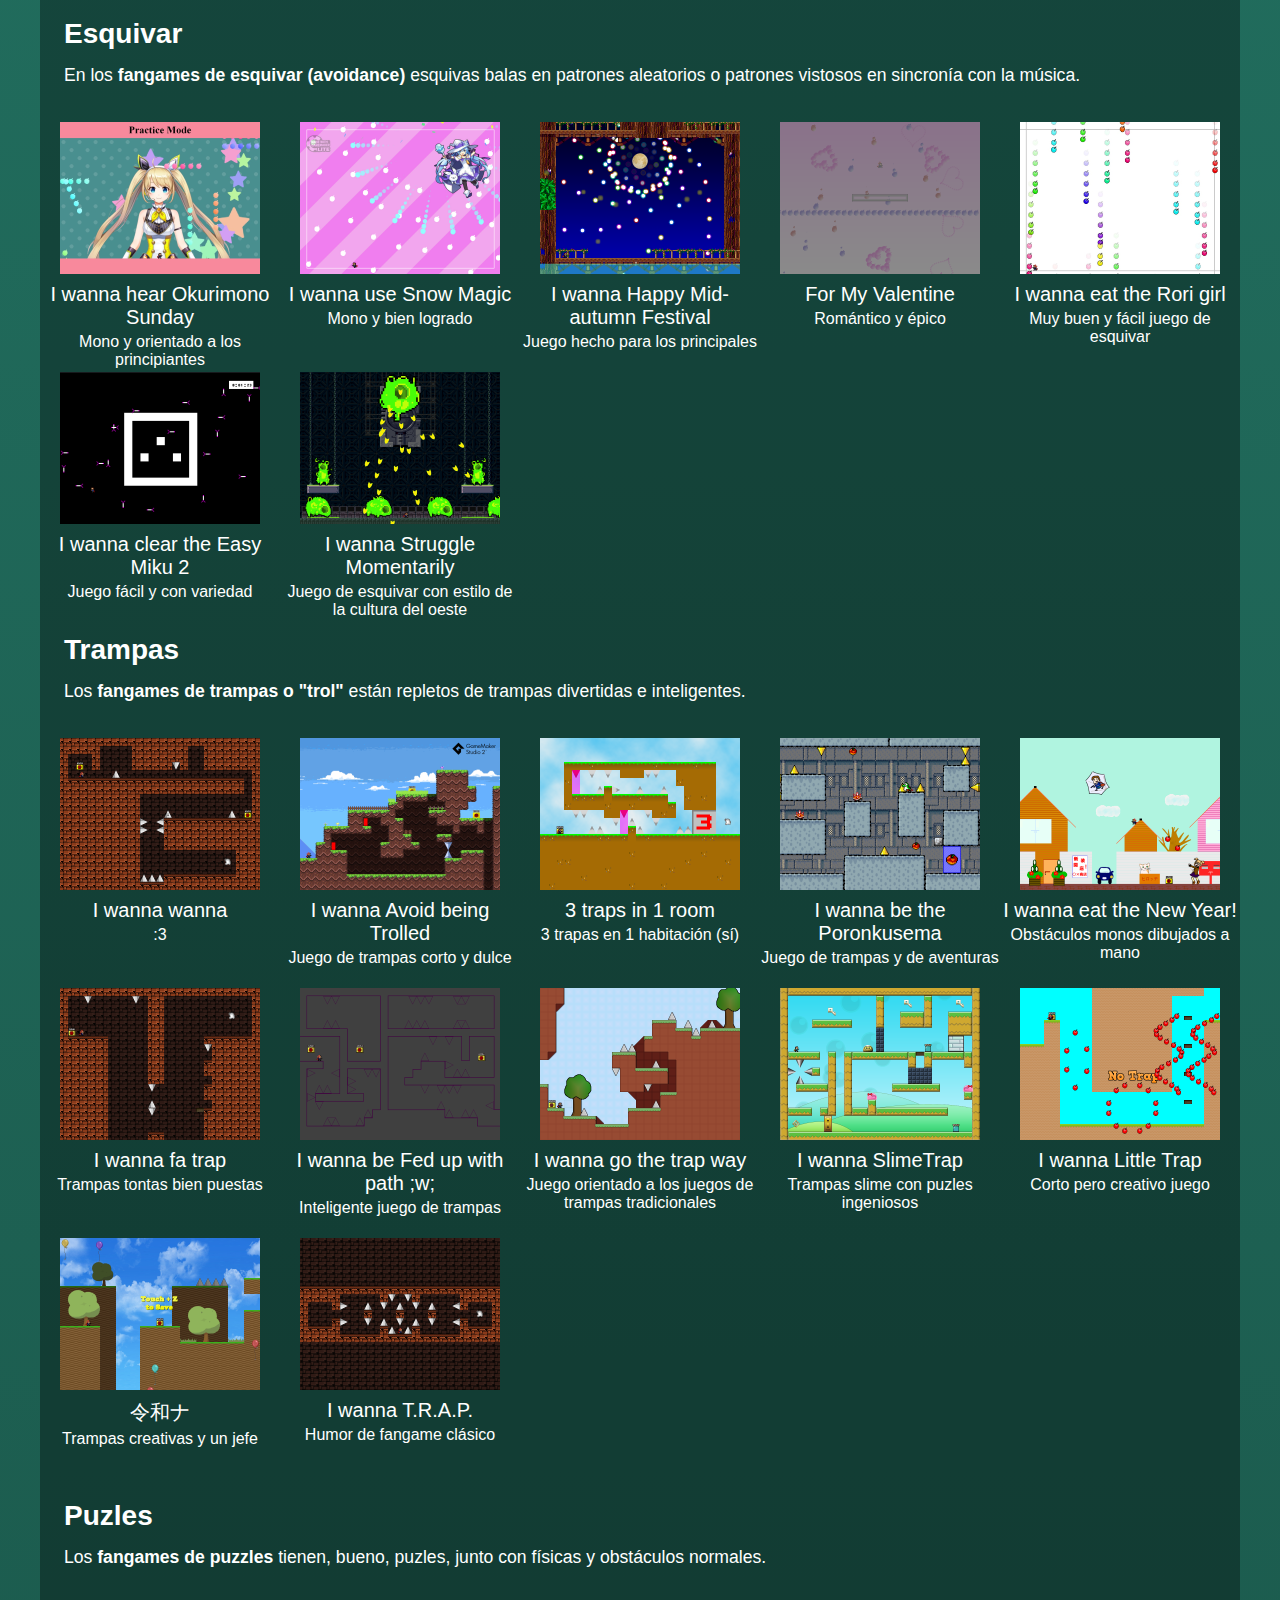
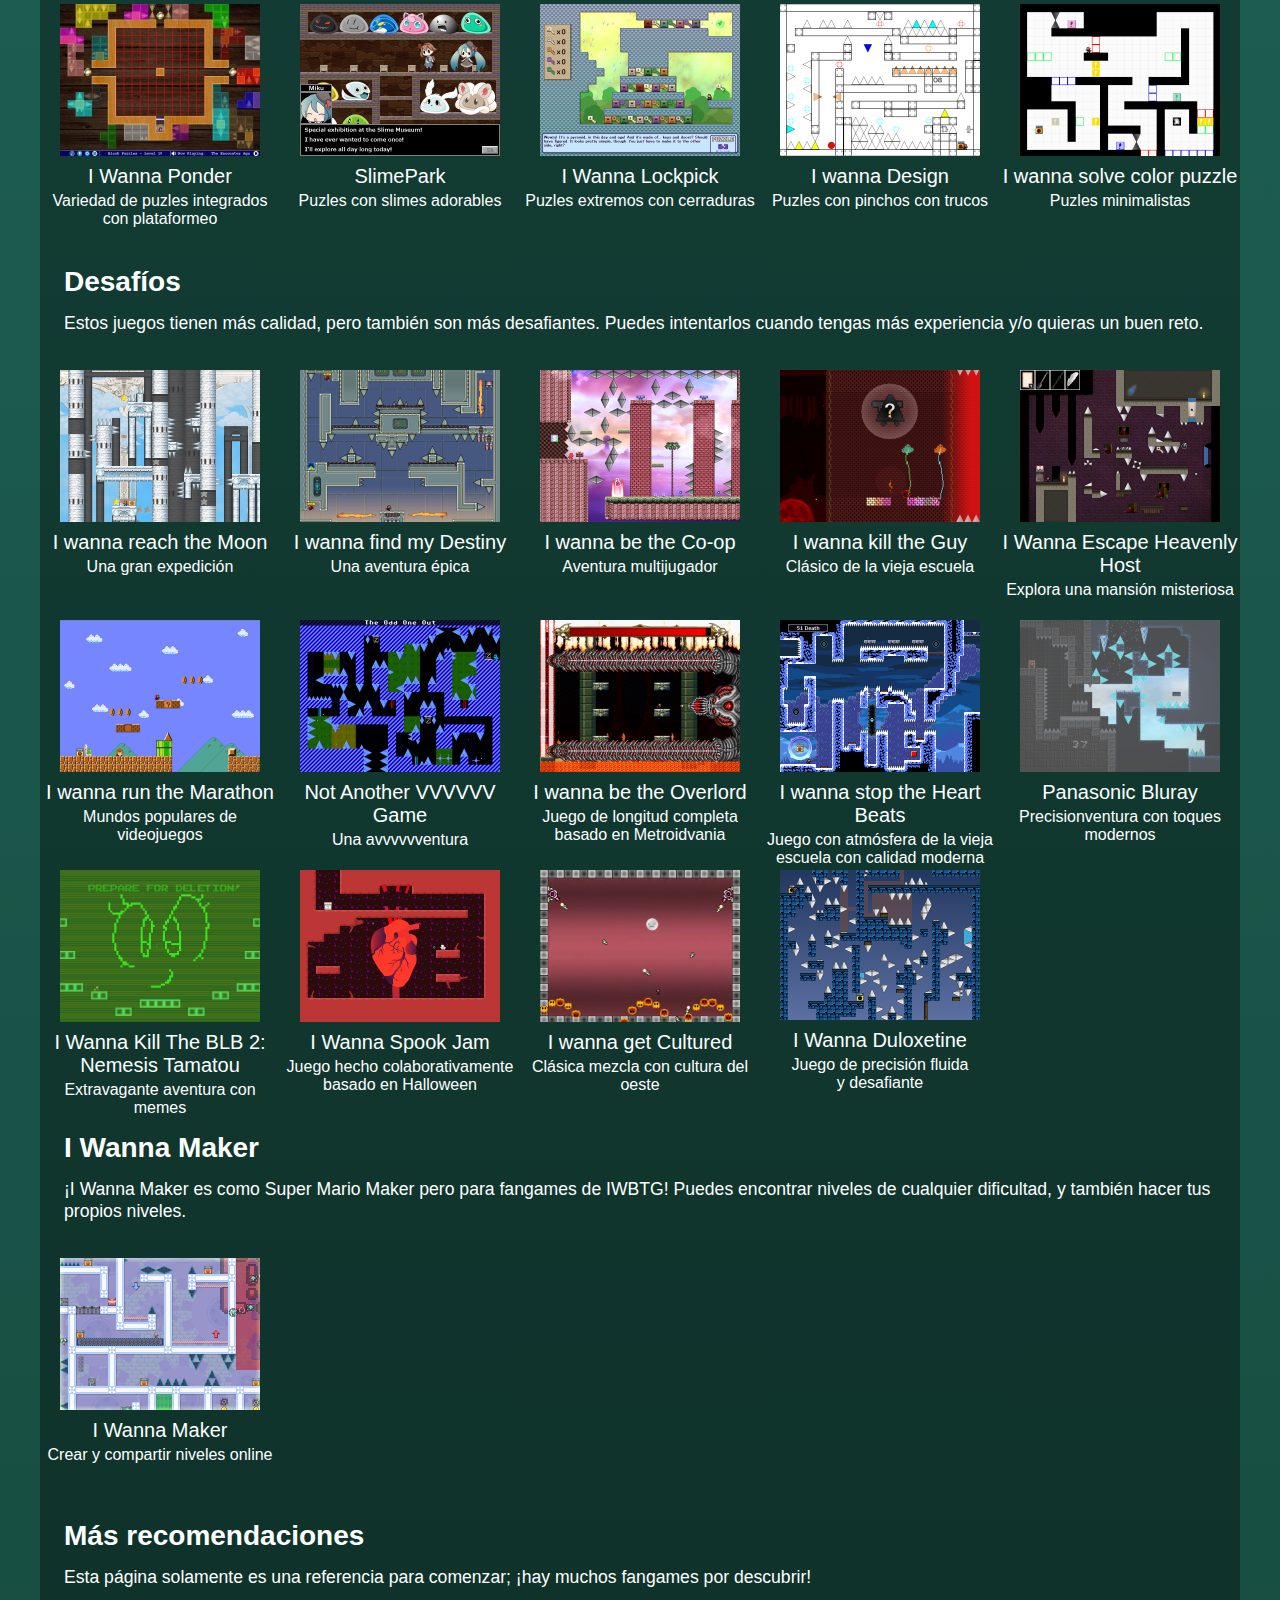
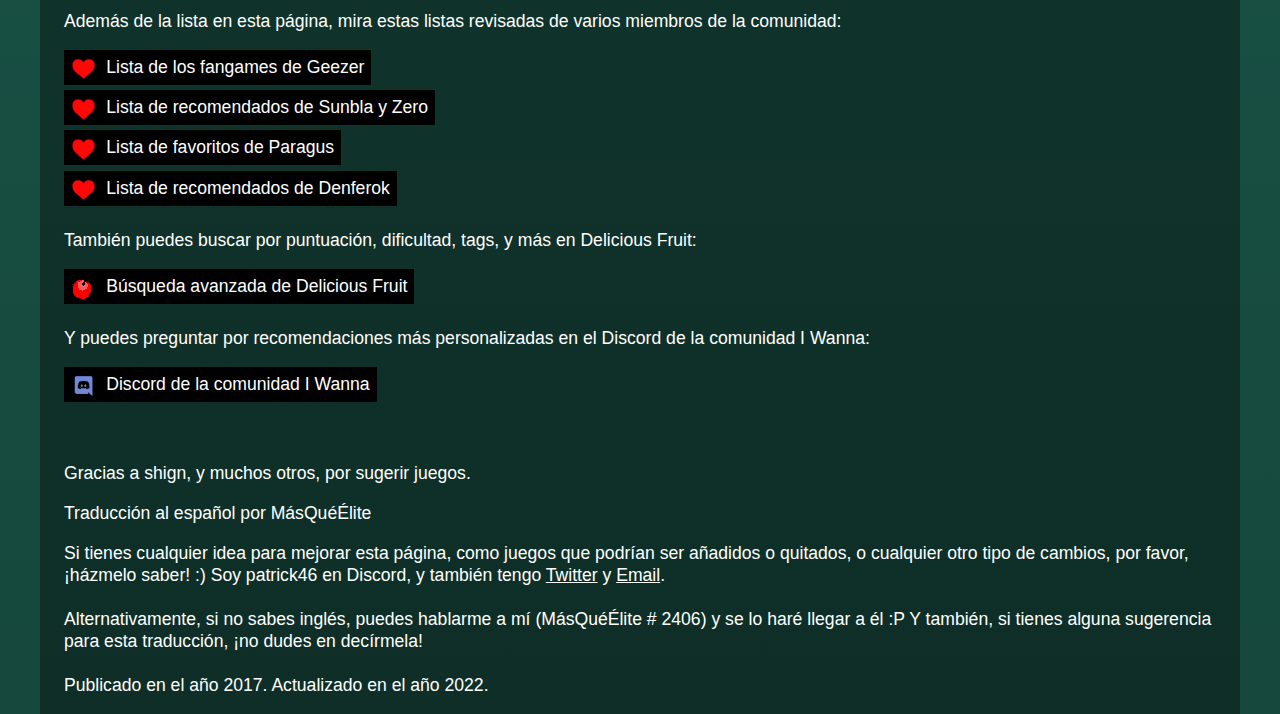
<file: spanish.html>
<!DOCTYPE html>
<html>
  <head>
    <title>Recomendación de fangames de IWBTG para principiantes</title>
    <meta charset="UTF-8">
    <meta name="description" content="Una lista recomendada de fangames de IWBTG más facilillos para principiantes, separados por categoría.">
    <meta name="viewport" content="width=device-width, initial-scale=1.0">
    <link rel="icon" type="image/png" href="images/favicon.png">
    <style>


* { margin: 0; padding: 0; }
body {
    font-family: "Helvetica Neue", "Calibri Light", Roboto, sans-serif;
    /*-webkit-font-smoothing: antialiased; -moz-osx-font-smoothing: grayscale; letter-spacing: 0.01em;*/
    color:white;
    background-color: #175145;
    background-image: linear-gradient(#298875, #16483D);
}

a { color:white; }
a:visited { color:white; }
h1 { font-size:2.25em; margin-top:1.5em; margin-left:1em; }
h2 { font-size: 1.75em; margin-bottom:0.5em; margin-top:1em; /*margin-top:1.5em; margin-bottom:0.5em;*/ }
p { font-size: 1.1em; line-height: 1.25em; }
p + p {margin: 1.25em 0 0;}
li { font-size: 1.1em; line-height: 1.25em; }

/* responsive iframe code from https://stackoverflow.com/questions/25302836/responsive-video-iframes-keeping-aspect-ratio-with-only-css */
.video-wrapper { max-width:60em; margin:auto; }
.video-wrapper2 { -moz-box-sizing:border-box; -webkit-box-sizing:border-box; position:relative; width:100%; height:0; padding-bottom:56.25%; }
.video-wrapper2 iframe { position:absolute; width:100%; height:100%; left:0; top:0; }

#wrapper { background-color: rgba(0, 0, 0, 0.35); margin: 0 auto; max-width: 75em; }

#header { text-align:center; padding-bottom:1em; padding-top:1em; }
#header img { display:inline-block; vertical-align:top; max-width:8em; }
#header div { display:inline-block; }
#language { text-align:right; margin-right:2em; }
/*.top-shortcut { text-align: right; }*/

.link { margin:0; font-size:1.1em; }
.link a { display:inline-block; color:white; background-color:black; padding:0.4em; text-decoration:none; margin-bottom:0.3em; margin-right:0.15em; }
.link a:hover{ background-color:gray; color:white; }
.link a:visited{ color:white; }
.link img { max-width:1.4em; max-height:1.4em; display:inline-block; margin-right:0.25em; position:absolute; }
.link a span { margin-left:2em; }
/*.links { padding-bottom:2em; }*/

#content { padding-left:1.5em; padding-right:1.5em; }
/*a { color: #4078cf; transition: color .1s linear; }
    a:visited {color: #9740CF;}
    a:hover {color: #CF4078;}*/

.fader-container { margin: 2.5em -1.5em; width: calc(100% + 3em); }
    .fader { float: left; padding-bottom: calc(33.33% * 19/25); position: relative; width: 33.33%; }
    .fader:nth-child(3) { float: none; overflow: hidden; width: auto; }
        .fader img { height: 100%; position: absolute; width: 100%; }
            .fader img.active {z-index: 2;}
            .fader img.inactive {z-index: 1;}

.sprites-line { margin-top:2em; margin-bottom:1em; text-align: center; }
    .sprites-line img + img { margin-left:4em; }
    /*.sprites-line + p {margin: 1em 0 0;}*/

.genre { width: auto; padding: 0.25em 0 }
    .genre p { float: left; width: 70%; padding: 1.5em 5%; }
    .genre img { float: left; width: 20%; }

.clearboth { clear: both; }

/*#footer { border-top: 1px solid white; padding: 0.5em; }*/

/*
#header { padding: 0.5em 1.5em 1.5em; }
    h1 { font-size: 3em; }
    .top-shortcut { text-align: right; }

#content { padding: 0 1.5em 1.5em; }
    h2 { font-size: 2em; margin: 1.5em 0 0.5em; }
    p { font-size: 1.1em; line-height: 1.25em; }
        p + p {margin-top: 1.25em;}
    a { color: #4078cf; transition: color .1s linear; }
        a:visited {color: #9740CF;}
        a:hover {color: #CF4078;}

    .clearboth {clear: both;}

#footer { background-color: #E9E9E9; border-top: 1px solid black; padding: 0.5em; }
*/

    .games-container { margin: 0 -1.5em }

    .game { float: left; text-align: center; width: 240px; height: 250px;}
        .game a { display: inline-block; color: inherit; text-decoration: none; width: 100%; height: 100%; }
        .game a:hover {background-color:rgba(255, 255, 255, 0.3); }
        .game h3 { font-weight: normal; font-size: 1.25em; padding: 0.25em 0 0; }
        .game h4 { font-weight: normal; padding-top: 0.25em; }
        .game img { padding: 1em 0 0; }

    .games-container + p { margin-top: 1.25em; }
    p + .games-container { margin-top: 1.25em; }

    </style>
  </head>
  <body>
    <div id="wrapper">

      <div id="header">
		<p id="language">Language: <a href="index.html">English</a> | Español</p>
        <img src="images/icon_big.png" alt="Beginner IWBTG fangames icon"/>
        <!--<div class="top-shortcut">
          Short link: <a href="http://fangam.es/beginner">fangam.es/beginner</a>
        </div>-->
        <div>
          <h1 id="Title">Recomendación de fangames de IWBTG para principiantes</h1>
        </div>
      </div>

      <div id="content">
        <p>Esta es una lista de recomendaciones de fangames de I Wanna Be The Guy para jugadores nuevos. Para una introducción y una gran lista de enlaces de la comunidad, por favor, ¡visita el link de abajo!</p>
        <br/>
        <div class="link"><a href="https://cwpat.me/fangames-intro"><img src="images/fangames_intro.png" alt="The Kid"/><span>Introducción a fangames de I Wanna Be The Guy</span></a></div>

        <h2>Preparación</h2>
        <ul>
          <div class="link"><a href="https://www.mediafire.com/file/b4ov6dg1akd81zt/debugger_helper.zip/file"><img src="images/wrench.png" alt="Wrench icon"/><span>Debugger Helper</span></a> - Descarga esta herramienta para parchear fangames fácilmente para arrelgar problemas de rendimiento causados por la Compatibilidad de Windows. ¡Muchos fangames requieren parcheo para que corran lo máximo posible!</div>
          <br/>
          <li>Necesitarás un programa para descomprimir archivos .zip. Uno gratis recomendado es <a href="https://www.7-zip.org/">7-Zip</a>.</li>
          <li>Asegúrate de extraer el zip de cada juego en su respectiva carpeta. (Es decir, no pulses "Extraer aquí", sino en "Extraer en [carpeta]\").</li>
          <li>Los controles por defecto son Shift para saltar/seleccionar, Z para disparar, R para respawnear, y Escape para salir. Algunos juegos tienen ajustes para cambiar los controles, y también soporte para mando; pero para los que no, tendrás que usar <a href="https://joytokey.net/en/">JoyToKey</a> o <a href="https://www.autohotkey.com/">Autohotkey</a> si los quieres reconfigurar.</li>
        </ul>

        <h2 id="Adventure-Gimmick">IWBTG Remastered</h2>
        <p><b>I Wanna Be The Guy Remastered</b> te da la experiencia del juego que lo empezó todo, pero más refinado y simplemente mejorado, con todo lo malo que tenía el original fuera. Ten en cuenta que es bastante más difícil que la mayoría de juegos listados aquí, así que puede ser que no sea el mejor juego para empezar (o sí, dependiendo de la persona), ¡pero es todo un clásico!</p>

        <div class="games-container">
          <div class="game">
            <a href="https://cherry-treehouse.itch.io/iwbtgr" target="_blank">
              <img src="images/screenshots/iwbtgr.png"/>
              <h3>IWBTG Remastered</h3>
              <h4>El juego original, remasterizado (atención: ¡difícil!)</h4>
            </a>
          </div>
          <div class="clearboth"></div>
        </div>

        <h2 id="Adventure-Gimmick">Adventuras</h2>
        <p>Los <b>fangames de aventuras</b> son juegos generalmente bien completos, con áreas de varios temas y jefes.</p>

        <div class="games-container">
          <div class="game">
            <a href="https://www.mediafire.com/file/u9cnizvu3qvw22l/Octophobia_1.2_Reupload.zip" target="_blank">
              <img src="images/screenshots/octophobia.png"/>
              <h3>I wanna be the Octophobia</h3>
              <h4>Conquista las 8 pruebas</h4>
            </a>
          </div>
          <div class="game">
            <a href="https://mega.nz/#!rVxynQgC!kGROqOdaZoNcEIlXEuLmpES9OPV7Rso6yTw1hGp3NAI" target="_blank">
              <img src="images/screenshots/eaterofdreams.png"/>
              <h3>I Wanna Defeat The Eater Of Dreams</h3>
              <h4>Aventura atmosférica, abstracta</h4>
            </a>
          </div>
          <div class="game">
            <a href="https://jane-chef.itch.io/chungos-gauntlet" target="_blank">
              <img src="images/screenshots/chungo.png"/>
              <h3>Chungo's Gauntlet</h3>
              <h4>Festival de memes excelentemente producido</h4>
            </a>
          </div>
          <div class="game">
            <a href="https://www.mediafire.com/file/av5qtqx730f1v54/I_wanna_be_the_Dark_Blue_ver1.0_Reupload.zip" target="_blank">
              <img src="images/screenshots/darkblue.png"/>
              <h3>I wanna be the Dark Blue</h3>
              <h4>Introducción a muchas mecánicas</h4>
            </a>
          </div>
          <div class="game">
            <a href="https://www.mediafire.com/file/84j65pzcbs4339b/I+wanna+be+the+Little+runner.zip" target="_blank">
              <img src="images/screenshots/littlerunner.png"/>
              <h3>I wanna be the Little runner</h3>
              <h4>Clásico fangame para principiantes</h4>
            </a>
          </div>
          <div class="game">
            <a href="https://www.mediafire.com/file/gtc7xnc0xiujj5j/I_wanna_be_the_Aura.zip/file" target="_blank">
              <img src="images/screenshots/aura.png"/>
              <h3>I wanna be the Aura</h3>
              <h4>Una aventura satisfactoria</h4>
            </a>
          </div>
          <div class="game">
            <a href="https://www.mediafire.com/file/7qm3dbvt6exbykz/I_wanna_be_the_Animus_Reupload.zip" target="_blank">
              <img src="images/screenshots/animus.png"/>
              <h3>I wanna be the Animus</h3>
              <h4>Expedición tipo sueño</h4>
            </a>
          </div>
          <div class="game">
            <a href="https://www.mediafire.com/file/wdp4c5ofblwm6l1/I_wanna_be_the_showdown_ver1.1_Reupload.zip" target="_blank">
              <img src="images/screenshots/showdown.png"/>
              <h3>I wanna be the Showdown</h3>
              <h4>Fangame en un Game & Watch</h4>
            </a>
          </div>
          <div class="game">
            <a href="https://www.mediafire.com/file/ylaqe1hbi69g9wi/i_wanna_be_the_8_possible_Ver.1.8_Reupload.zip" target="_blank">
              <img src="images/screenshots/8possible.png"/>
              <h3>I wanna be the 8possible</h3>
              <h4>Descenso gradual a la locura</h4>
            </a>
          </div>
          <div class="game">
            <a href="https://www.mediafire.com/file/birgfjreco3msfg/I+wanna+be+the+Zero+Game.zip" target="_blank">
              <img src="images/screenshots/zerogame.png"/>
              <h3>I wanna be the Zero Game</h3>
              <h4>Divertido y con mucha variedad</h4>
            </a>
          </div>
          <div class="game">
            <a href="https://www.mediafire.com/file/a1p79ivkroico5j/I_wanna_challenge_100_trials%21%21_Reupload.zip" target="_blank">
              <img src="images/screenshots/challenge100trials.png"/>
              <h3>I wanna challenge 100 trials!!</h3>
              <h4>Animado juego con 100 salas</h4>
            </a>
          </div>
          <div class="game">
            <a href="https://cwpat.me/gamefiles/beginner-reuploads/I%20wanna%20Jerryfish%20Reupload.zip" target="_blank">
              <img src="images/screenshots/jerryfish.png"/>
              <h3>I wanna Jerryfish</h3>
              <h4>Aventura con producción de valor</h4>
            </a>
          </div>
          <div class="game">
            <a href="https://cwpat.me/gamefiles/beginner-reuploads/IWLTWinter2%20Reupload.zip" target="_blank">
              <img src="images/screenshots/lovethewinter2.png"/>
              <h3>I wanna Love the Winter 2</h3>
              <h4>Aventura basada en el invierno</h4>
            </a>
          </div>
          <div class="game">
            <a href="https://www.mediafire.com/file/4kykpt3oxws4w8j/I_wanna_get_Freedom.zip/file" target="_blank">
              <img src="images/screenshots/getfreedom.png"/>
              <h3>I wanna get Freedom</h3>
              <h4>Una aventura concisa</h4>
            </a>
          </div>
          <div class="game">
            <a href="https://cwpat.me/gamefiles/beginner-reuploads/I%20wanna%20be%20the%20rain[Ver.English]%20ver.1.1b.zip" target="_blank">
              <img src="images/screenshots/rain.png"/>
              <h3>I wanna be the rain</h3>
              <h4>Recupera tus memorias</h4>
            </a>
          </div>
          <div class="game">
            <a href="https://cwpat.me/gamefiles/beginner-reuploads/I%20wanna%20be%20the%20Machinary%20Ver1.2%20Reupload.zip" target="_blank">
              <img src="images/screenshots/machinary.png"/>
              <h3>I wanna be the Machinary</h3>
              <h4>Corta y muy creativa aventura</h4>
            </a>
          </div>
          <div class="game">
            <a href="https://1drv.ms/f/s!AiA9HvocXhFAgRI9H8OCp3Du8GEq" target="_blank">
              <img src="images/screenshots/spreadmywings.png"/>
              <h3>I wanna spread my wings</h3>
              <h4>Encantadora y con mecánicas</h4>
            </a>
          </div>
          <div class="game">
            <a href="https://www.mediafire.com/file/hjxk1oxof121t8s/I+wanna+go+the+Spook+House.zip" target="_blank">
              <img src="images/screenshots/spookhouse.png"/>
              <h3>I wanna go the Spook House</h3>
              <h4>Tenebrosa subida en Halloween</h4>
            </a>
          </div>
          <div class="game">
            <a href="https://www.dropbox.com/s/hksoc87tcnhhx1a/UnderTheStairs.zip?dl=0" target="_blank">
              <img src="images/screenshots/underthestairs.png"/>
              <h3>We Live Under The Stairs</h3>
              <h4>Atención: oscuro y aterrador</h4>
            </a>
          </div>
          <div class="game">
            <a href="https://www.mediafire.com/file/ua45tf88ar854xx/I_wanna_get_the_rainbow_feather_ver1.02.zip/file" target="_blank">
              <img src="images/screenshots/rainbowfeather.png"/>
              <h3>I wanna get the Rainbow feather</h3>
              <h4>Un juego tranquilo</h4>
            </a>
          </div>
          <div class="game">
            <a href="https://www.mediafire.com/file/9f2x62zlz2agqzx/I_wanna_help_the_fairy_tale_Reupload.zip/file" target="_blank">
              <img src="images/screenshots/fairytale.png"/>
              <h3>I wanna help the Fairy tale</h3>
              <h4>7 fases fantásticas</h4>
            </a>
          </div>
          <div class="game">
            <a href="https://www.mediafire.com/file/ps31aqkvkqa08li/enjoy_the_game2_ver1.01.zip/file" target="_blank">
              <img src="images/screenshots/enjoythegame2.png"/>
              <h3>I wanna enjoy the Game2</h3>
              <h4>Clásica aventura de la vieja escuela</h4>
            </a>
          </div>
          <div class="clearboth"></div>
        </div>

        <h2 id="Needle">Precisión</h2>
        <p>Los <b>fangames de precisión (needle)</b> se centran en un plataformeo intrincado y preciso con pinchos y mecánicas varias.</p>

        <div class="games-container">
          <div class="game">
            <a href="https://www.mediafire.com/file/kbrnl9qp9w3l4sm/Stars.rar/file" target="_blank">
              <img src="images/screenshots/stars.png"/>
              <h3>Stars</h3>
              <h4>Juego de precisión orientado a los principantes</h4>
            </a>
          </div>
          <div class="game">
            <a href="https://www.mediafire.com/file/7pet89267heddpy/I_wanna_Limitless.rar/file" target="_blank">
              <img src="images/screenshots/limitless.png"/>
              <h3>I wanna Limitless</h3>
              <h4>De neón</h4>
            </a>
          </div>
          <div class="game">
            <a href="https://www.mediafire.com/file/guz5xx146mnd1by/I_wanna_qoqoqo_origin_ver1.3.rar/file" target="_blank">
              <img src="images/screenshots/qoqoqoorigin.png"/>
              <h3>I wanna qoqoqo origin</h3>
              <h4>Rutas inteligentes</h4>
            </a>
          </div>
          <div class="game">
            <a href="https://www.mediafire.com/file/bv5ytkr6vvmkh9u/I_wanna_eat_the_lemon.rar/file" target="_blank">
              <img src="images/screenshots/eatthelemon.png"/>
              <h3>I wanna eat the lemon</h3>
              <h4>Adorable y fácil juego de precisión</h4>
            </a>
          </div>
          <div class="game">
            <a href="https://cwpat.me/gamefiles/beginner-reuploads/I%20Wanna%20Rely%20The%20Needle%204.2.zip" target="_blank">
              <img src="images/screenshots/rely42.png"/>
              <h3>I Wanna Rely The Needle 4.2</h3>
              <h4>Juego resplandeciente en el espacio</h4>
            </a>
          </div>
          <div class="game">
            <a href="https://www.mediafire.com/file/4auq64mkp8x3nwy/I_wanna_be_the_Kaenbyou_Reupload.zip" target="_blank">
              <img src="images/screenshots/kaenbyou.png"/>
              <h3>I wanna be the Kaenbyou</h3>
              <h4>Uno sobre Touhou tranquilo</h4>
            </a>
          </div>
          <div class="game">
            <a href="https://www.mediafire.com/file/qno827mgtjyiq3n/I_Wanna_Be_The_Strongest_Fairy_1.0.zip/file" target="_blank">
              <img src="images/screenshots/strongestfairy.png"/>
              <h3>I wanna be the Strongest Fairy</h3>
              <h4>Uno de Cirno + sección de esquivar</h4>
            </a>
          </div>
          <div class="game">
            <a href="https://www.axfc.net/u/3663886" target="_blank">
              <img src="images/screenshots/starlitsky.png"/>
              <h3>way of the starlit sky</h3>
              <h4>Juego tranquilo con pinchos de luz de estrellas</h4>
            </a>
          </div>
          <div class="game">
            <a href="https://drive.google.com/file/d/1bUo9WPyEAnwSwXlyHpMap94WjjWNzMuR/view" target="_blank">
              <img src="images/screenshots/deridekotaro.png"/>
              <h3>I wanna deride Kotaro- from aslant</h3>
              <h4>Con caminos que tienen su truco</h4>
            </a>
          </div>
          <div class="game">
            <a href="https://www.dropbox.com/s/3nl30uv24a0npho/EchoVision.rar?dl=0" target="_blank">
              <img src="images/screenshots/echovision.png"/>
              <h3>EchoVision</h3>
              <h4>Juego de precisión con luz de radar</h4>
            </a>
          </div>
          <div class="game">
            <a href="https://www.mediafire.com/file/dwrnna01a9v4878/I_Wanna_go_the_JUN-G_World_Ver1.02.rar" target="_blank">
              <img src="images/screenshots/jun-g.png"/>
              <h3>I wanna go the JUN-G World</h3>
              <h4>Con música tranquila y anime</h4>
            </a>
          </div>
          <div class="game">
            <a href="https://www.mediafire.com/file/mpwo1c18w2axhw5/indigo_needle_%28with_dlls%29.zip" target="_blank">
              <img src="images/screenshots/indigoneedle.png"/>
              <h3>indigo needle</h3>
              <h4>Con un hitbox bastante permisivo</h4>
            </a>
          </div>
          <div class="game">
            <a href="https://www.mediafire.com/file/km3ijdex85psf9f/I_wanna_Keep_Celebrating_for_Xia.zip/file" target="_blank">
              <img src="images/screenshots/xia.png"/>
              <h3>I wanna Keep Celebrating for Xia</h3>
              <h4>Hecho colaborativamente con 2 fases</h4>
            </a>
          </div>
          <div class="game">
            <a href="https://www.mediafire.com/file/j791a63f4kftg9v/I_Wanna_Be_The_Dreamroamer.zip/file" target="_blank">
              <img src="images/screenshots/dreamroamer.png"/>
              <h3>I Wanna Be The Dreamroamer</h3>
              <h4>Juego somnoliento con mecánicas</h4>
            </a>
          </div>
          <div class="clearboth"></div>
        </div>

        <h2 id="Avoidance">Esquivar</h2>
        <p>En los <b>fangames de esquivar (avoidance)</b> esquivas balas en patrones aleatorios o patrones vistosos en sincronía con la música.</p>

        <div class="games-container">
          <div class="game">
            <a href="https://www.mediafire.com/file/hlid5pcr6voy29l/I+wanna+hear+Okurimono+Sunday.zip/file" target="_blank">
              <img src="images/screenshots/sunday.png"/>
              <h3>I wanna hear Okurimono Sunday</h3>
              <h4>Mono y orientado a los principiantes</h4>
            </a>
          </div>
          <div class="game">
            <a href="https://www.mediafire.com/file/wsx9os6fb599zgf/I_wanna_use_snow_magic_Reupload.zip" target="_blank">
              <img src="images/screenshots/snowmagic.png"/>
              <h3>I wanna use Snow Magic</h3>
              <h4>Mono y bien logrado</h4>
            </a>
          </div>
          <div class="game">
            <a href="https://www.mediafire.com/file/wkwtg1oni6zus6a/Happy_Mid-autumn_Festival.zip/file" target="_blank">
              <img src="images/screenshots/hmaf.png"/>
              <h3>I wanna Happy Mid-autumn Festival</h3>
              <h4>Juego hecho para los principales</h4>
            </a>
          </div>
          <div class="game">
            <a href="https://www.mediafire.com/file/sqkucklfxy5p1a8/For_my_Valentine_1.1_Reupload.zip" target="_blank">
              <img src="images/screenshots/formyvalentine.png"/>
              <h3>For My Valentine</h3>
              <h4>Romántico y épico</h4>
            </a>
          </div>
          <div class="game">
            <a href="https://www.mediafire.com/file/4sac4l0kwcasjgx/I%2Bwanna%2Beat%2Bthe%2BRori%2BGirl_Reupload.zip" target="_blank">
              <img src="images/screenshots/eattherorigirl.png"/>
              <h3>I wanna eat the Rori girl</h3>
              <h4>Muy buen y fácil juego de esquivar</h4>
            </a>
          </div>
          <div class="game">
            <a href="https://www.mediafire.com/file/3vhqvxpwrdx3zj0/I_wanna_clear_the_Easy_Miku_2_Reupload.zip" target="_blank">
              <img src="images/screenshots/easymiku2.png"/>
              <h3>I wanna clear the Easy Miku 2</h3>
              <h4>Juego fácil y con variedad</h4>
            </a>
          </div>
          <div class="game">
            <a href="https://cwpat.me/gamefiles/beginner-reuploads/I Wanna Struggle Momentarily.rar" target="_blank">
              <img src="images/screenshots/strugglemomentarily.png"/>
              <h3>I wanna Struggle Momentarily</h3>
              <h4>Juego de esquivar con estilo de la cultura del oeste</h4>
            </a>
          </div>
          <div class="clearboth"></div>
        </div>

        <h2 id="Trap">Trampas</h2>
        <p>Los <b>fangames de trampas o "trol"</b> están repletos de trampas divertidas e inteligentes.</p>
        <div class="games-container">
          <div class="game">
            <a href="https://www.mediafire.com/file/h46epjy4oljl3xo/I+wanna+wanna.zip" target="_blank">
              <img src="images/screenshots/wannawanna.png"/>
              <h3>I wanna wanna</h3>
              <h4>:3</h4>
            </a>
          </div>
		  <div class="game">
            <a href="https://www.mediafire.com/file/2x9h195wdsjgamq/I+wanna+Avoid+being+Trolled.zip/file" target="_blank">
              <img src="images/screenshots/trolled.png"/>
              <h3>I wanna Avoid being Trolled</h3>
              <h4>Juego de trampas corto y dulce</h4>
            </a>
          </div>
          <div class="game">
            <a href="https://www.mediafire.com/file/74fwxb7a82b4op0/3_traps_in_1_room.zip/file" target="_blank">
              <img src="images/screenshots/3traps.png"/>
              <h3>3 traps in 1 room</h3>
              <h4>3 trapas en 1 habitación (sí)</h4>
            </a>
          </div>
          <div class="game">
            <a href="https://www.mediafire.com/file/2sau9sejv33dgup/I_wanna_be_the_Poronkusema.zip/file" target="_blank">
              <img src="images/screenshots/poronkusema.png"/>
              <h3>I wanna be the Poronkusema</h3>
              <h4>Juego de trampas y de aventuras</h4>
            </a>
          </div>
          <div class="game">
            <a href="https://www.mediafire.com/file/c6b2y1jz8cwcwp2/I_wanna_eat_the_New_Year%21_Reupload.zip" target="_blank">
              <img src="images/screenshots/eatthenewyear.png"/>
              <h3>I wanna eat the New Year!</h3>
              <h4>Obstáculos monos dibujados a mano</h4>
            </a>
          </div>
          <div class="game">
            <a href="https://www.mediafire.com/file/u2nx6qo1cjzu7bg/I_wanna_fa_trap_ver1.03_Reupload.zip" target="_blank">
              <img src="images/screenshots/fatrap.png"/>
              <h3>I wanna fa trap</h3>
              <h4>Trampas tontas bien puestas</h4>
            </a>
          </div>
          <div class="game">
            <a href="https://www.mediafire.com/file/phwavxotuhxp4ac/I_wanna_be_fed_up_with_path_%3Bw%3B_Reupload.zip" target="_blank">
              <img src="images/screenshots/fedupwithpath.png"/>
              <h3>I wanna be Fed up with path ;w;</h3>
              <h4>Inteligente juego de trampas</h4>
            </a>
          </div>
          <div class="game">
            <a href="https://www.mediafire.com/file/ntafax2iixnofb8/I+wanna+go+the+trap+way.rar" target="_blank">
              <img src="images/screenshots/gothetrapway.png"/>
              <h3>I wanna go the trap way</h3>
              <h4>Juego orientado a los juegos de trampas tradicionales</h4>
            </a>
          </div>
          <div class="game">
            <a href="https://www.mediafire.com/file/f0bcxp3w87ez84q/I_wanna_SlimeTrap.zip/file" target="_blank">
              <img src="images/screenshots/slimetrap.png"/>
              <h3>I wanna SlimeTrap</h3>
              <h4>Trampas slime con puzles ingeniosos</h4>
            </a>
          </div>
          <div class="game">
            <a href="https://www.mediafire.com/file/8z4rrfqmmzj3j6z/I_wanna_Little_Trap.zip/file" target="_blank">
              <img src="images/screenshots/littletrap.png"/>
              <h3>I wanna Little Trap</h3>
              <h4>Corto pero creativo juego</h4>
            </a>
          </div>
          <div class="game">
            <a href="https://www.mediafire.com/file/qyt73wvti9ov4hf/%25E4%25BB%25A4%25E5%2592%258C%25E3%2583%258A.zip/file" target="_blank">
              <img src="images/screenshots/reiwa.png"/>
              <h3>令和ナ</h3>
              <h4>Trampas creativas y un jefe</h4>
            </a>
          </div>
          <div class="game">
            <a href="https://www.mediafire.com/file/9kbsgrpneho8qdp/I_Wanna_T.R.A.P._v1.1.rar/file" target="_blank">
              <img src="images/screenshots/t-r-a-p.png"/>
              <h3>I wanna T.R.A.P.</h3>
              <h4>Humor de fangame clásico</h4>
            </a>
          </div>
          <div class="clearboth"></div>
        </div>

        <h2 id="Puzzle">Puzles</h2>
        <p>Los <b>fangames de puzzles</b> tienen, bueno, puzles, junto con físicas y obstáculos normales.</p>
        <div class="games-container">
          <div class="game">
            <a href="https://drive.google.com/open?id=1myEhwECG4Z_zO6Zm_1vUnoEMy5ZxHSOa" target="_blank">
              <img src="images/screenshots/ponder.png"/>
              <h3>I Wanna Ponder</h3>
              <h4>Variedad de puzles integrados con plataformeo</h4>
            </a>
          </div>
          <div class="game">
            <a href="https://www.mediafire.com/file/9i1ciilt6kroqwf/SlimePark_ver1.00.zip/file" target="_blank">
              <img src="images/screenshots/slimepark.png"/>
              <h3>SlimePark</h3>
              <h4>Puzles con slimes adorables</h4>
            </a>
          </div>
          <div class="game">
            <a href="https://www.mediafire.com/file/9t8im2q13hd8mjp/I_Wanna_Lockpick_DEMO.zip/file" target="_blank">
              <img src="images/screenshots/lockpick.png"/>
              <h3>I Wanna Lockpick</h3>
              <h4>Puzles extremos con cerraduras</h4>
            </a>
          </div>
          <div class="game">
            <a href="https://www.mediafire.com/file/r9apcdpr21tsvek/I_wanna_design.zip/file" target="_blank">
              <img src="images/screenshots/design.png"/>
              <h3>I wanna Design</h3>
              <h4>Puzles con pinchos con trucos</h4>
            </a>
          </div>
          <div class="game">
            <a href="https://www.mediafire.com/file/do3vt8gm1lymfri/I_wanna_solve_color_puzzle_ver1.0.zip/file" target="_blank">
              <img src="images/screenshots/colorpuzzle.png"/>
              <h3>I wanna solve color puzzle</h3>
              <h4>Puzles minimalistas</h4>
            </a>
          </div>
          <div class="clearboth"></div>
        </div>

        <h2 id="Challenge">Desafíos</h2>
        <p>Estos juegos tienen más calidad, pero también son más desafiantes. Puedes intentarlos cuando tengas más experiencia y/o quieras un buen reto.</p>
        <div class="games-container">
          <div class="game">
            <a href="https://www.mediafire.com/file/uk766lh316pncfj/I_wanna_reach_the_Moon.zip" target="_blank">
              <img src="images/screenshots/moon.png"/>
              <h3>I wanna reach the Moon</h3>
              <h4>Una gran expedición</h4>
            </a>
          </div>
          <div class="game">
            <a href="https://www.mediafire.com/file/ehfm6tdy3c8334c/I+wanna+find+my+destiny+v1.01.rar" target="_blank">
              <img src="images/screenshots/findmydestiny.png"/>
              <h3>I wanna find my Destiny</h3>
              <h4>Una aventura épica</h4>
            </a>
          </div>
          <div class="game">
            <a href="http://futuroueb.free.fr/IWBTC/" target="_blank">
              <img src="images/screenshots/co-op.png"/>
              <h3>I wanna be the Co-op</h3>
              <h4>Aventura multijugador</h4>
            </a>
          </div>
          <div class="game">
            <a href="https://www.mediafire.com/file/mzs1u7npic9ch3u/IWKTG+v.052.zip" target="_blank">
              <img src="images/screenshots/killtheguy.png"/>
              <h3>I wanna kill the Guy</h3>
              <h4>Clásico de la vieja escuela</h4>
            </a>
          </div>
          <div class="game">
            <a href="https://www.mediafire.com/file/67h7gfz9jgqert2/I_Wanna_Escape_Heavenly_Host.zip/file" target="_blank">
              <img src="images/screenshots/heavenlyhost.png"/>
              <h3>I Wanna Escape Heavenly Host</h3>
              <h4>Explora una mansión misteriosa</h4>
            </a>
          </div>
          <div class="game">
            <a href="http://cwpat.me/i-wanna-run-the-marathon-download" target="_blank">
              <img src="images/screenshots/runthemarathon.png"/>
              <h3>I wanna run the Marathon</h3>
              <h4>Mundos populares de videojuegos</h4>
            </a>
          </div>
          <div class="game">
            <a href="https://www.mediafire.com/file/nw8r8d2llqa708c/Not_Another_VVVVVV_Game_1.01.zip" target="_blank">
              <img src="images/screenshots/vvvvvv.png"/>
              <h3>Not Another VVVVVV Game</h3>
              <h4>Una avvvvvventura</h4>
            </a>
          </div>
          <div class="game">
            <a href="https://www.mediafire.com/file/gcqdmatcayfdxy6/I_wanna_be_the_overlord_v1.3%2528Update%2529.rar/file" target="_blank">
              <img src="images/screenshots/overlord.png"/>
              <h3>I wanna be the Overlord</h3>
              <h4>Juego de longitud completa basado en Metroidvania</h4>
            </a>
          </div>
          <div class="game">
            <a href="https://drive.google.com/file/d/1EXn383LFwAy9la2Nnq8MSvTVuQpDja5p/view" target="_blank">
              <img src="images/screenshots/heartbeats.png"/>
              <h3>I wanna stop the Heart Beats</h3>
              <h4>Juego con atmósfera de la vieja escuela con calidad moderna</h4>
            </a>
          </div>
          <div class="game">
            <a href="https://k1ttygame.itch.io/panasonic-bluray" target="_blank">
              <img src="images/screenshots/panasonic.png"/>
              <h3>Panasonic Bluray</h3>
              <h4>Precisionventura con toques modernos</h4>
            </a>
          </div>
          <div class="game">
            <a href="https://www.dropbox.com/s/ewqludsmgz1xbgs/Nemesis%20Tamatou%20V1.200.zip?dl=1" target="_blank">
              <img src="images/screenshots/blb2.png"/>
              <h3>I Wanna Kill The BLB 2: Nemesis Tamatou</h3>
              <h4>Extravagante aventura con memes</h4>
            </a>
          </div>
          <div class="game">
            <a href="https://cwpat.me/i-wanna-spook-jam-download" target="_blank">
              <img src="images/screenshots/spookjam.png"/>
              <h3>I Wanna Spook Jam</h3>
              <h4>Juego hecho colaborativamente basado en Halloween</h4>
            </a>
          </div>
          <div class="game">
            <a href="https://www.mediafire.com/file/7dbvctkvd1idzxl/I+wanna+Get+Cultured+ver1.0.7.zip" target="_blank">
              <img src="images/screenshots/getcultured.png"/>
              <h3>I wanna get Cultured</h3>
              <h4>Clásica mezcla con cultura del oeste</h4>
            </a>
          </div>
          <div class="game">
            <a href="https://www.mediafire.com/file/7ihnn2c0zvp1rvv/I+Wanna+Duloxetine.zip/file" target="_blank">
              <img src="images/screenshots/duloxetine.png"/>
              <h3>I Wanna Duloxetine</h3>
              <h4>Juego de precisión fluida<br/>y desafiante</h4>
            </a>
          </div>
          <div class="clearboth"></div>
        </div>

        <h2 id="Challenge">I Wanna Maker</h2>
        <p>¡I Wanna Maker es como Super Mario Maker pero para fangames de IWBTG! Puedes encontrar niveles de cualquier dificultad, y también hacer tus propios niveles.</p>
        <div class="games-container">
          <div class="game">
            <a href="https://store.steampowered.com/app/1114940/I_Wanna_Maker/" target="_blank">
              <img src="images/screenshots/maker.png"/>
              <h3>I Wanna Maker</h3>
              <h4>Crear y compartir niveles online</h4>
            </a>
          </div>
          <div class="clearboth"></div>
        </div>

        <h2 id="Further-Recommendations">Más recomendaciones</h2>
          <p>Esta página solamente es una referencia para comenzar; ¡hay muchos fangames por descubrir!</p>
          <p>Además de la lista en esta página, mira estas listas revisadas de varios miembros de la comunidad:</p>
          <br/>
          <div class="link"><a href="http://www.tinyurl.com/geezerslist"><img src="images/favorites.png" alt="Favorites icon"/><span>Lista de los fangames de Geezer</span></a></div>
          <div class="link"><a href="http://tinyurl.com/lgeymuu"><img src="images/favorites.png" alt="Favorites icon"/><span>Lista de recomendados de Sunbla y Zero</span></a></div>
          <div class="link"><a href="https://docs.google.com/spreadsheets/d/1XBMeBJnDFgL8vwx-pyIEMRtrzDOLc3O6VyWKVRhKyt8/edit#gid=0"><img src="images/favorites.png" alt="Favorites icon"/><span>Lista de favoritos de Paragus</span></a></div>
          <div class="link"><a href="https://docs.google.com/spreadsheet/ccc?key=0Ai5kGaEf_4pidE5NNklnR2VPMUZEbklDeGNldnRGQmc&usp=sharing"><img src="images/favorites.png" alt="Favorites icon"/><span>Lista de recomendados de Denferok</span></a></div>
          <br/>
          <p>También puedes buscar por puntuación, dificultad, tags, y más en Delicious Fruit:</p>
          <br/>
          <div class="link"><a href="https://delicious-fruit.com/ratings/advanced_search.php"><img src="images/cherry.gif" alt="Delicious Fruit logo"/><span>Búsqueda avanzada de Delicious Fruit</span></a></div>
          <br/>
          <p>Y puedes preguntar por recomendaciones más personalizadas en el Discord de la comunidad I Wanna:</p>
          <br/>
          <div class="link"><a href="https://discord.gg/SjpjuaH"><img src="images/discord.png" alt="Discord logo"/><span>Discord de la comunidad I Wanna</span></a></div>

          <br/>
          <br/>
		  <br/>
          <p>Gracias a shign, y muchos otros, por sugerir juegos.</p>
          <br/>
		  <p>Traducción al español por MásQuéÉlite</p>
          <br/>
          <p>Si tienes cualquier idea para mejorar esta página, como juegos que podrían ser añadidos o quitados, o cualquier otro tipo de cambios, por favor, ¡házmelo saber! :) Soy patrick46 en Discord, y también tengo <a href="https://twitter.com/clockworkpat">Twitter</a> y <a href="mailto:patrickjtraynor@gmail.com">Email</a>.</p>
          <p>Alternativamente, si no sabes inglés, puedes hablarme a mí (MásQuéÉlite # 2406) y se lo haré llegar a él :P Y también, si tienes alguna sugerencia para esta traducción, ¡no dudes en decírmela!</p>
          <p>Publicado en el año 2017. Actualizado en el año 2022.</p>
          <br/>

      </div>

    </div><!-- id=wrapper -->

<!-- Matomo -->
<script type="text/javascript">
  var _paq = _paq || [];
  /* tracker methods like "setCustomDimension" should be called before "trackPageView" */
  _paq.push(['trackPageView']);
  _paq.push(['enableLinkTracking']);
  (function() {
    var u="//cwpat.me/analytics/piwik/";
    _paq.push(['setTrackerUrl', u+'piwik.php']);
    _paq.push(['setSiteId', '1']);
    var d=document, g=d.createElement('script'), s=d.getElementsByTagName('script')[0];
    g.type='text/javascript'; g.async=true; g.defer=true; g.src=u+'piwik.js'; s.parentNode.insertBefore(g,s);
  })();
</script>
<!-- End Matomo Code -->
    
  </body>
</html>
</file>
